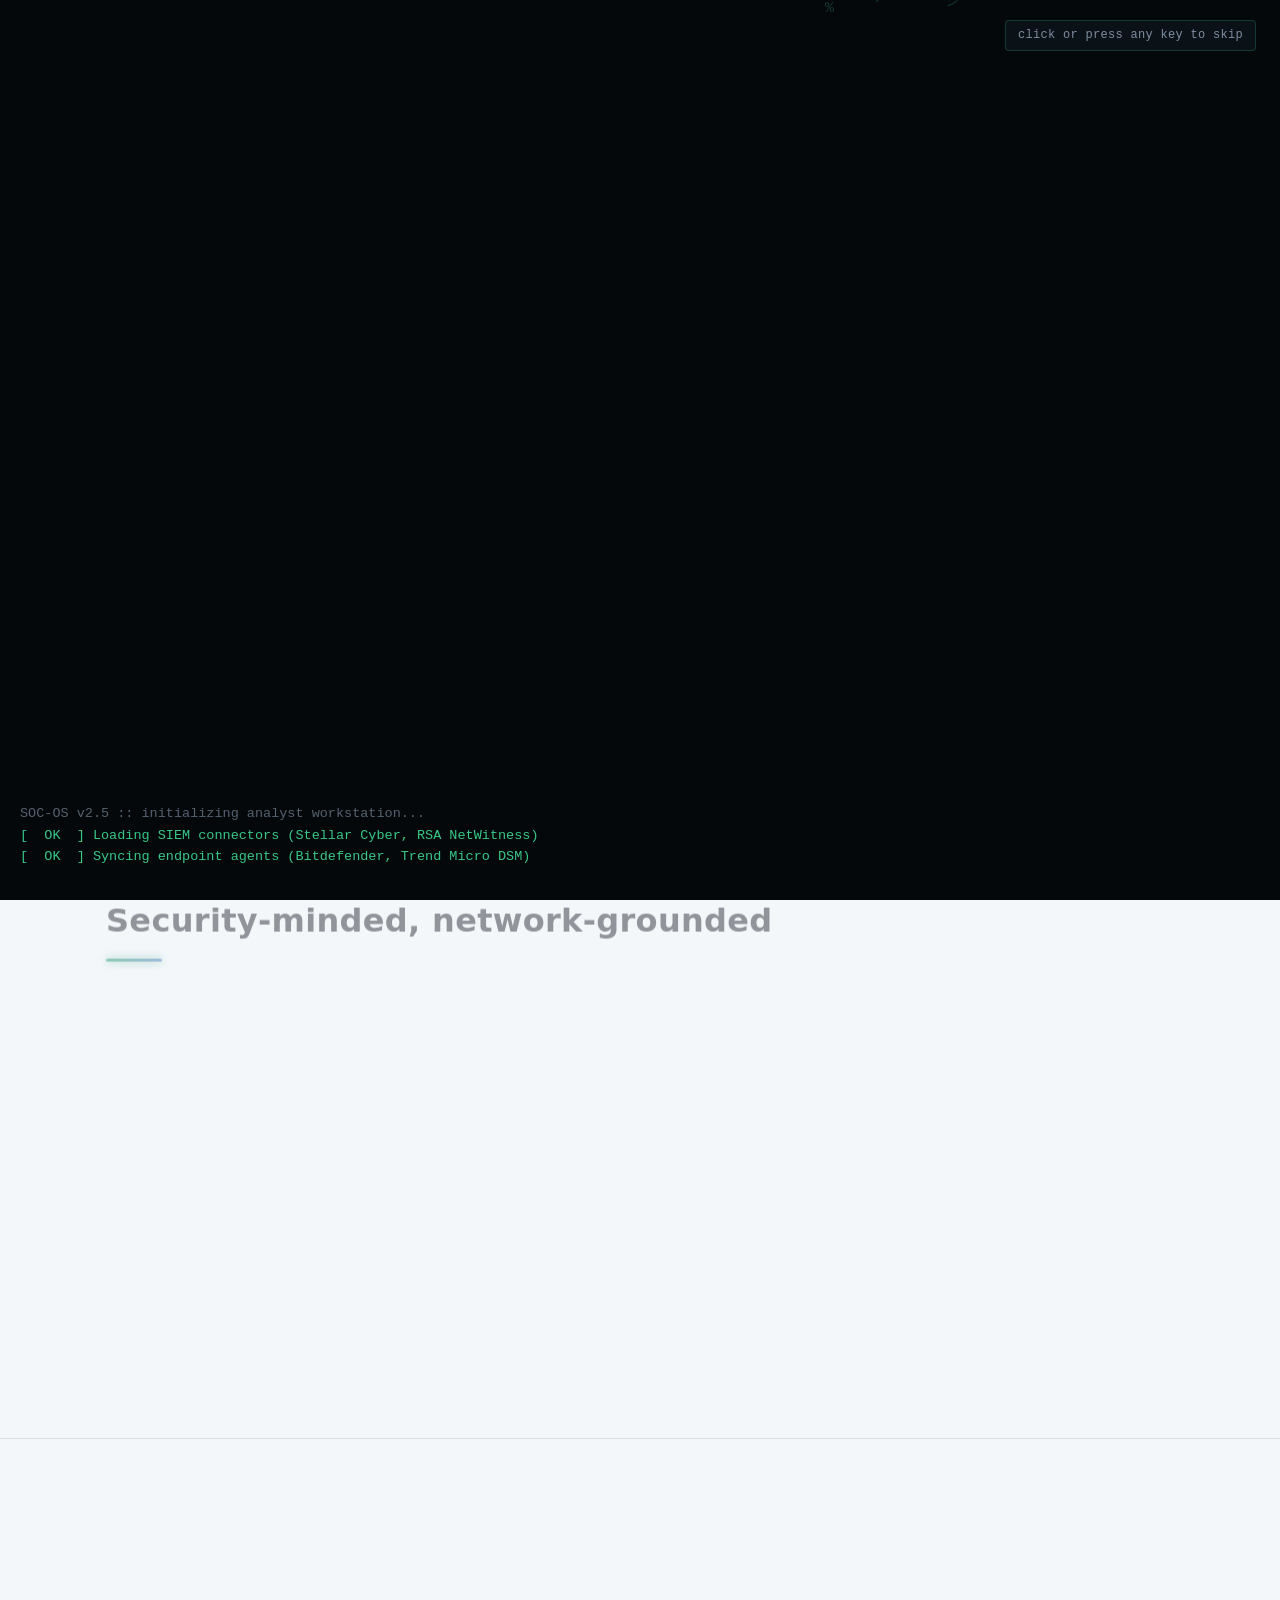
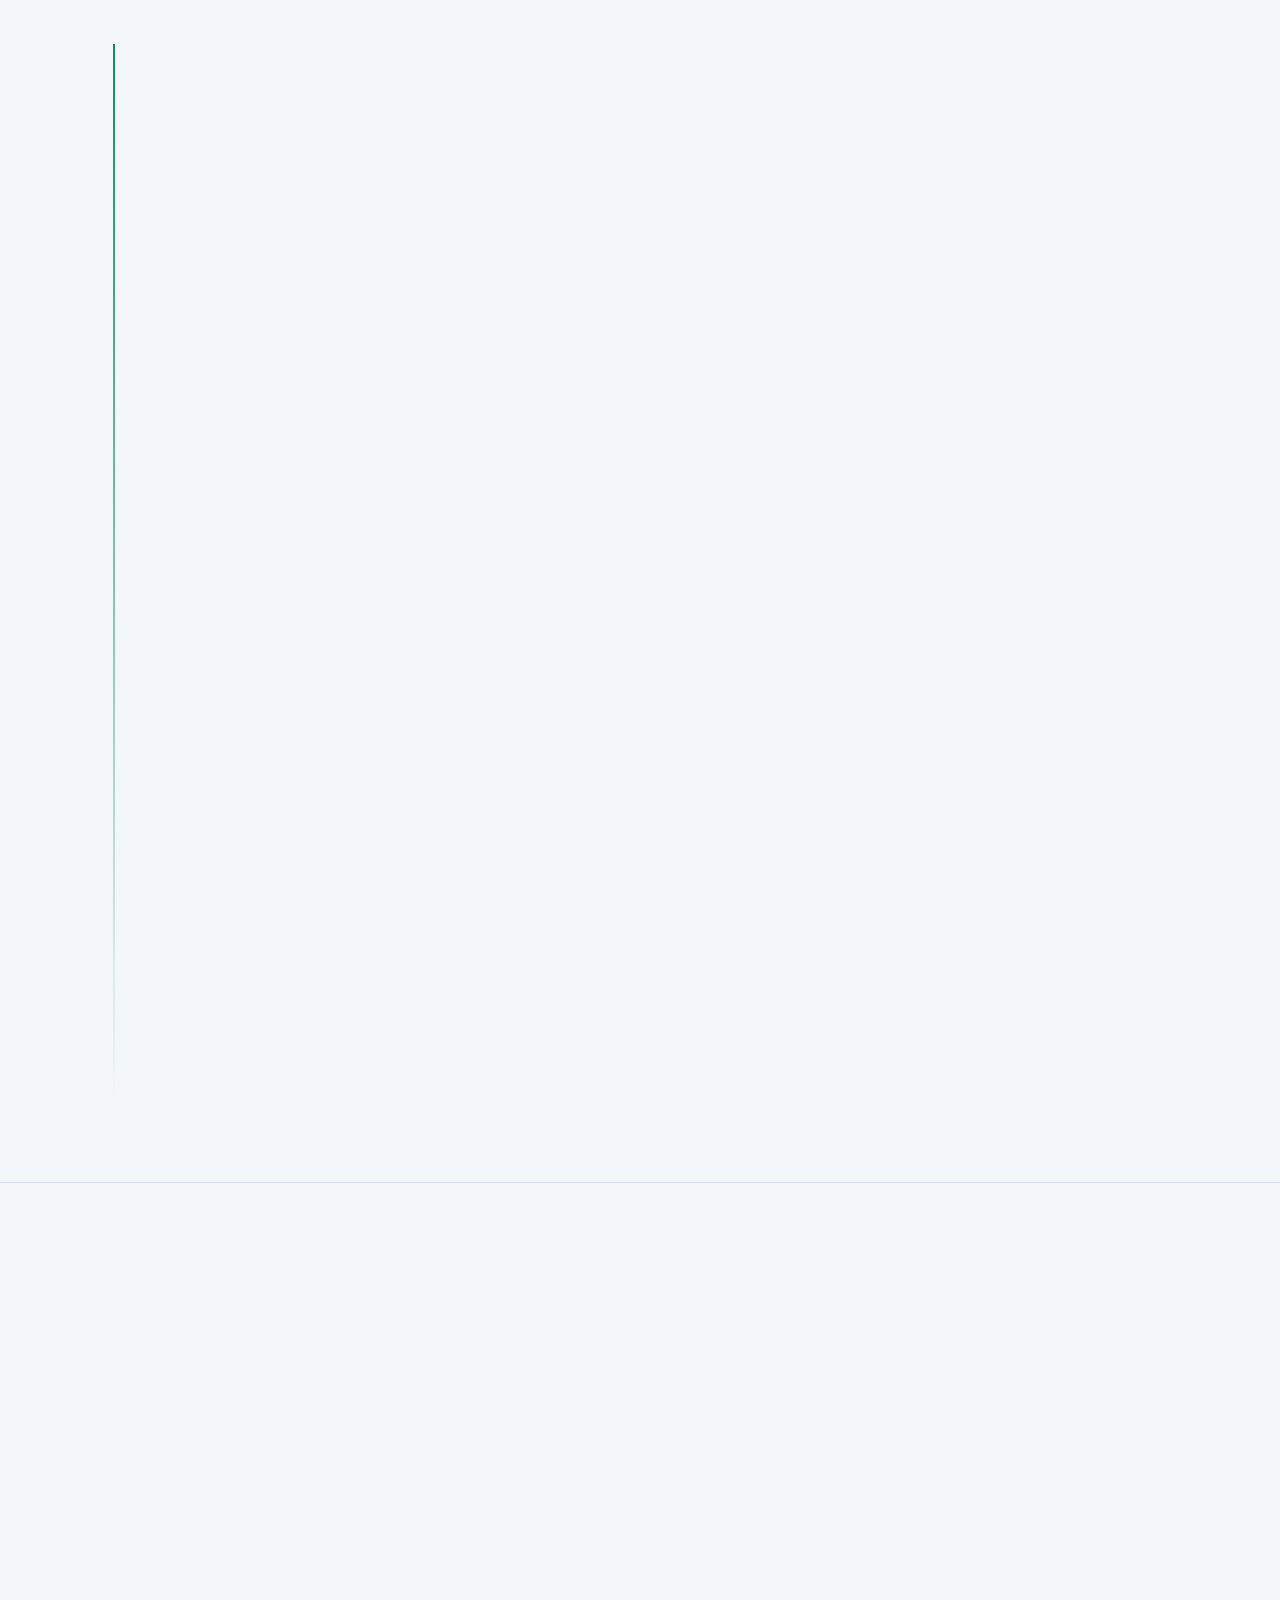
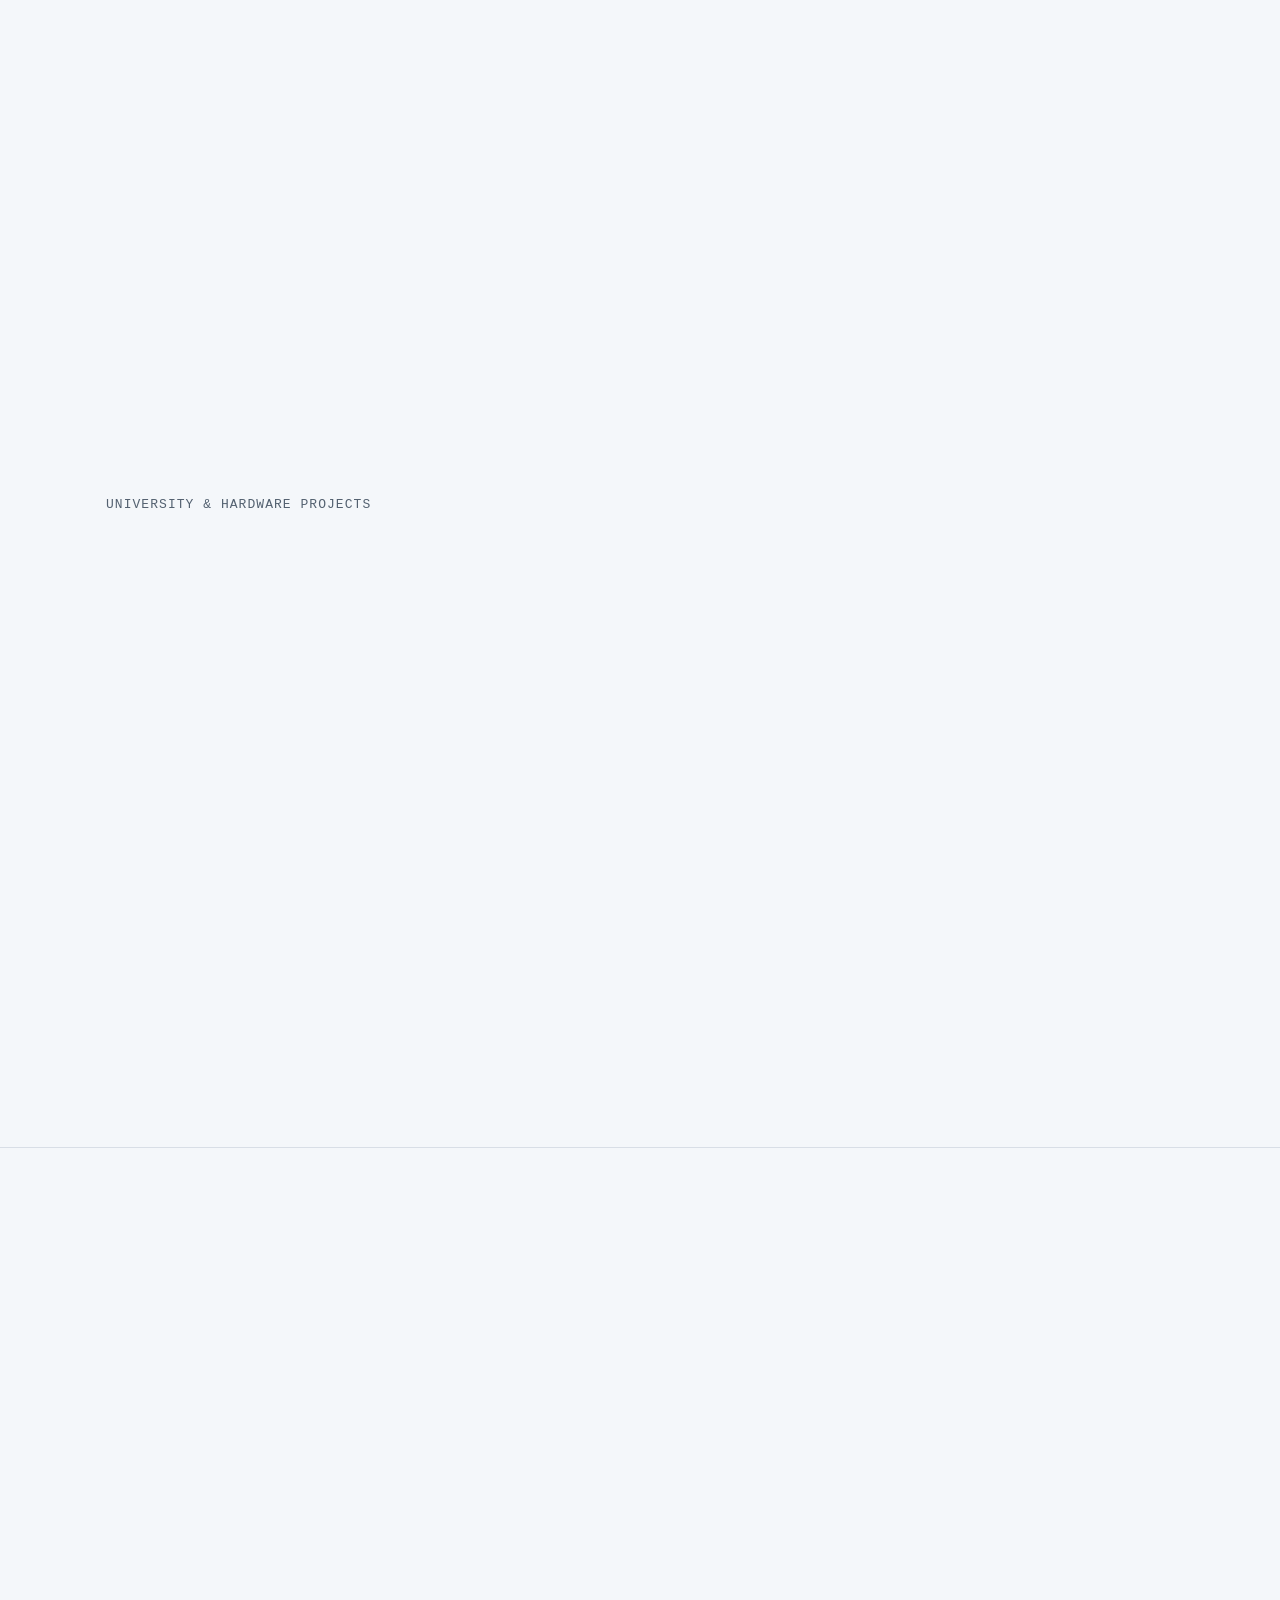
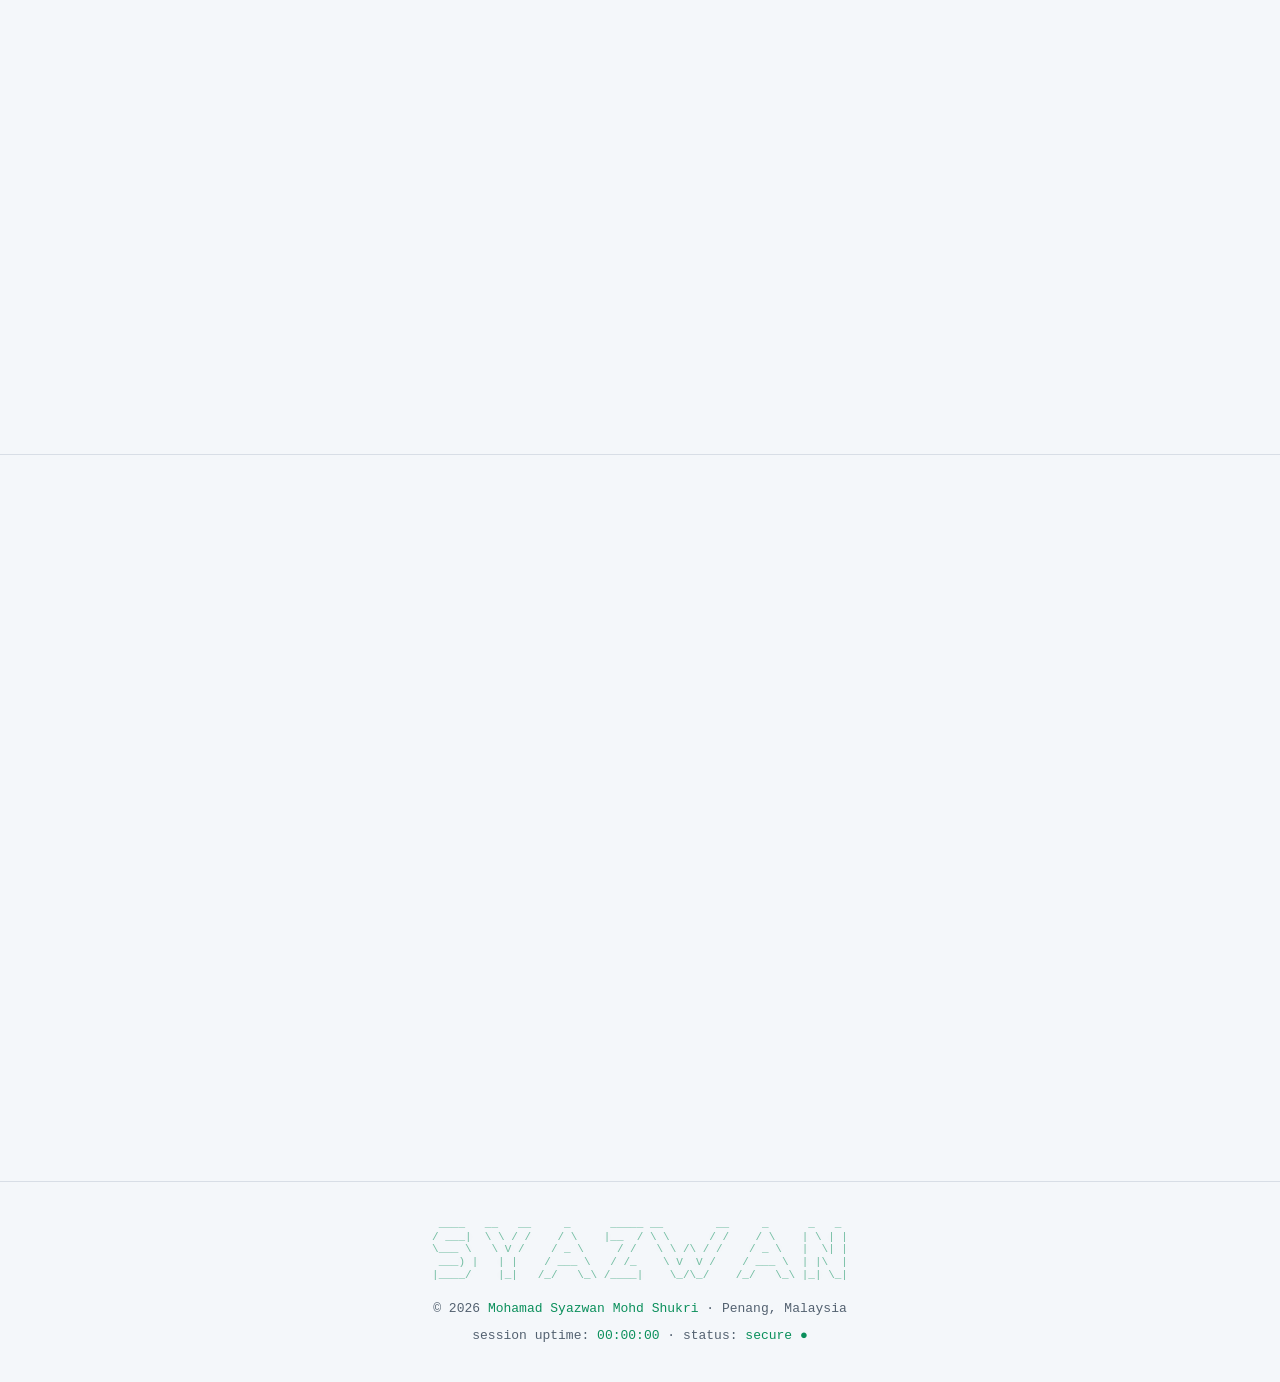
<file: index.html>
<!doctype html>
<html lang="en">
<head>
<meta charset="utf-8">
<meta name="viewport" content="width=device-width, initial-scale=1">
<meta http-equiv="Content-Security-Policy" content="default-src 'self'; script-src 'self'; style-src 'self' https://fonts.googleapis.com; font-src 'self' https://fonts.gstatic.com; img-src 'self' data: https:; connect-src 'self'; base-uri 'self'; form-action 'self';">
<title>Syazwan Shukri | SOC Analyst</title>
<meta name="description" content="Portfolio of Mohamad Syazwan Mohd Shukri, SOC Analyst at BitRanger Sdn. Bhd. under Khazanah Nasional's K-Youth Development Programme. CompTIA Security+ and MTCNA certified.">
<meta name="theme-color" content="#070b10">
<link rel="icon" href="data:image/svg+xml,%3Csvg xmlns='http://www.w3.org/2000/svg' viewBox='0 0 64 64'%3E%3Cpath d='M32 4 8 13v17c0 15 10 25 24 30 14-5 24-15 24-30V13z' fill='%230a0f15' stroke='%233ddc97' stroke-width='4'/%3E%3Cpath d='m21 32 8 8 15-16' fill='none' stroke='%233ddc97' stroke-width='5' stroke-linecap='round' stroke-linejoin='round'/%3E%3C/svg%3E">
<!-- Link preview (LinkedIn / WhatsApp / X) -->
<meta property="og:type" content="website">
<meta property="og:title" content="Syazwan Shukri | SOC Analyst">
<meta property="og:description" content="SOC Analyst at BitRanger (K-Youth, Khazanah Nasional). Security+ and MTCNA certified. Try my interactive Triage Lab, Incident Graph, and PCAP Inspector.">
<meta property="og:image" content="https://mosyaz.my/og-image.png">
<meta property="og:image:width" content="1200">
<meta property="og:image:height" content="630">
<meta property="og:url" content="https://mosyaz.my/">
<link rel="canonical" href="https://mosyaz.my/">
<meta name="twitter:card" content="summary_large_image">
<link rel="preconnect" href="https://fonts.googleapis.com">
<link rel="preconnect" href="https://fonts.gstatic.com" crossorigin>
<link href="https://fonts.googleapis.com/css2?family=Inter:wght@400;500;600;700;800&family=JetBrains+Mono:wght@400;500;700&family=Orbitron:wght@600;800;900&display=swap" rel="stylesheet">
<link rel="stylesheet" href="styles.css">
<script type="application/ld+json">
{
  "@context": "https://schema.org",
  "@type": "Person",
  "name": "Mohamad Syazwan Mohd Shukri",
  "alternateName": "Syazwan Shukri",
  "jobTitle": "SOC Analyst",
  "worksFor": {
    "@type": "Organization",
    "name": "BitRanger Sdn. Bhd."
  },
  "url": "https://mosyaz.my/",
  "email": "mailto:syazwanshkri1@gmail.com",
  "sameAs": [
    "https://www.linkedin.com/in/syazwan-shukri/"
  ],
  "address": {
    "@type": "PostalAddress",
    "addressLocality": "Penang",
    "addressCountry": "MY"
  },
  "hasCredential": [
    {
      "@type": "EducationalOccupationalCredential",
      "name": "CompTIA Security+"
    },
    {
      "@type": "EducationalOccupationalCredential",
      "name": "MikroTik Certified Network Associate (MTCNA)"
    },
    {
      "@type": "EducationalOccupationalCredential",
      "name": "Cisco CCNAv7: Introduction to Networks (Cisco Networking Academy)"
    }
  ]
}
</script>
<script src="data.js" defer></script>
<script src="app.js" defer></script>
</head>
<body>

<div id="boot" role="presentation">
  <canvas id="bootRain" aria-hidden="true"></canvas>
  <span class="skip">click or press any key to skip</span>
  <div id="bootLog"></div>
</div>
<div id="progress"></div>
<div class="scanlines" aria-hidden="true"></div>
<div class="cur-ring" aria-hidden="true"></div><div class="cur-dot" aria-hidden="true"></div>

<header class="nav">
  <div class="wrap">
    <a href="#top" class="brand">syazwan<span>@</span>soc:~$</a>
    <ul id="navLinks">
      <li><a href="#about">About</a></li>
      <li><a href="#experience">Experience</a></li>
      <li><a href="#projects">Projects</a></li>
      <li><a href="#labs">SOC Labs</a></li>
      <li><a href="#skills">Skills &amp; Certs</a></li>
      <li><a href="#contact">Contact</a></li>
    </ul>
    <div class="nav-actions">
      <button class="audio-btn" id="audioBtn" aria-label="Toggle cyber audio effects" aria-pressed="false" title="Enable Cyber Audio SFX">🔇</button>
      <button class="theme-btn" id="themeBtn" aria-label="Toggle light and dark theme" aria-pressed="true">◐</button>
      <button class="menu-btn" id="menuBtn" aria-label="Open menu" aria-expanded="false" aria-controls="navLinks"><span></span><span></span><span></span></button>
    </div>
  </div>
</header>

<main id="top">
  <!-- Hero -->
  <div class="hero">
    <canvas id="rain" aria-hidden="true"></canvas>
    <canvas id="net" aria-hidden="true"></canvas>
    <div class="wrap">
      <div class="hero-grid">
        <div>
          <span class="status"><span class="dot"></span>On shift: SOC Analyst @ BitRanger · Penang</span>
          <h1><span class="glitch" data-text="Mohamad Syazwan">Mohamad Syazwan</span><br>Mohd Shukri</h1>
          <p class="role">&gt; <span id="typed"></span><span class="caret"></span></p>
          <p class="print-only">SOC Analyst · syazwanshkri1@gmail.com · linkedin.com/in/syazwan-shukri · Penang, Malaysia</p>
          <p class="lead">I monitor, investigate and respond to security events. I'm a SOC Analyst at BitRanger Sdn. Bhd. through Khazanah Nasional's K-Youth Development Programme, architecting <strong>OwlSight MRA</strong> and defending multi-client enterprise networks. CompTIA Security+ and MikroTik MTCNA certified.</p>
          <div class="cta">
            <a class="btn primary" href="RESUME_SYAZWAN_SHUKRI.pdf" download>📄 Resume PDF</a>
            <a class="btn" href="https://www.linkedin.com/in/syazwan-shukri/" target="_blank" rel="noopener noreferrer">💼 LinkedIn</a>
            <button class="btn" data-copy="syazwanshkri1@gmail.com">✉ Copy Email</button>
            <a class="btn" href="#labs">🛡️ Explore SOC Labs</a>
          </div>
        </div>

        <div class="term" id="term">
          <div class="term-bar"><i></i><i></i><i></i><span>syazwan@soc: ~ (interactive, try typing!)</span></div>
          <div class="term-body" id="termBody">
            <div id="termOut"></div>
            <div class="term-input"><span class="p">$</span><input id="termIn" autocomplete="off" spellcheck="false" aria-label="Terminal command input" placeholder="type 'help'"></div>
          </div>
          <div class="chips" id="chips">
            <button>whoami</button><button>projects</button><button>labs</button><button>incident</button><button>packets</button><button>triage</button><button>sudo hire-me</button>
          </div>
        </div>
      </div>
    </div>
  </div>

  <!-- About -->
  <section id="about">
    <div class="wrap">
      <div class="sec-head reveal"><div><p class="sec-label">01 // about</p><h2>Security-minded, network-grounded</h2></div></div>
      <p class="about-text reveal">I have a <strong>Bachelor of IT (Hons.) in Computer System Security</strong> from UniKL MIIT and a <strong>Diploma in Electronic Engineering (Data Transmission &amp; Networking)</strong>. I'm currently a <strong>SOC Analyst at BitRanger Sdn. Bhd.</strong> (based at CyRes, USM in Penang) through Khazanah Nasional's <strong>K-Youth Development Programme</strong>, after a SOC internship at Heitech Padu Berhad. I architected <strong>OwlSight MRA</strong> to automate multi-client telemetry analysis across Security Onion and Elasticsearch. I'm <strong>CompTIA Security+</strong> certified with a solid MikroTik networking foundation, focused on threat detection, automation, and incident response.</p>
      <div class="stats">
        <div class="card stat lift reveal"><div class="num" data-count="3">3</div><div class="lbl">Enterprise client networks (MBPP, PDC, USM)</div></div>
        <div class="card stat lift reveal"><div class="num" data-count="2">2</div><div class="lbl">Industry Certs (+ Cisco NetAcad)</div></div>
        <div class="card stat lift reveal"><div class="num" data-count="3.50" data-dec="2">3.50</div><div class="lbl">Degree CGPA (UniKL MIIT)</div></div>
        <div class="card stat lift reveal"><div class="num" data-count="7" data-suffix="×">7×</div><div class="lbl">Dean's List awards</div></div>
      </div>
    </div>
  </section>

  <!-- Experience -->
  <section id="experience">
    <div class="wrap">
      <div class="sec-head reveal"><div><p class="sec-label">02 // experience</p><h2>Work experience</h2></div></div>
      <div class="timeline">
        <article class="card reveal">
          <div class="job-head"><h3>SOC Analyst</h3><span class="date">Aug 2026 – Present</span></div>
          <div class="org">BitRanger Sdn. Bhd. · CyRes, USM, Penang (Khazanah Nasional K-Youth)</div>
          <ul class="duties">
            <li><strong>OwlSight MRA Architecture:</strong> Architected and deployed an automated SOC telemetry pipeline ingesting security events from <strong>Security Onion</strong> and <strong>Elasticsearch</strong> across 3 enterprise client networks (MBPP, PDC, USM).</li>
            <li><strong>AI-Assisted Triage Engineering:</strong> Implemented a privacy-first <em>"Code counts, AI suggests, Analyst decides"</em> workflow using on-premise local models to draft triage verdicts and automate client monthly PDF reports.</li>
            <li><strong>Cross-Client Threat Hunting:</strong> Correlated multi-tenant attack telemetry to detect distributed brute-force and CVE exploitation campaigns hitting multiple client perimeters simultaneously.</li>
            <li><strong>SOC Operations:</strong> Triaged incoming security alerts, investigated suspicious IPs/hashes, and handled incident containment protocols in BitRanger's Security Operations Center.</li>
          </ul>
          <div class="tags"><span class="tag">Security Onion</span><span class="tag">Elasticsearch</span><span class="tag">OwlSight MRA</span><span class="tag">Threat Hunting</span><span class="tag">Python</span><span class="tag">K-Youth</span><span class="tag">MBPP</span><span class="tag">PDC</span><span class="tag">USM</span></div>
        </article>
        <article class="card reveal">
          <div class="job-head"><h3>SOC Analyst (Intern)</h3><span class="date">Oct 2024 – Feb 2025</span></div>
          <div class="org">Heitech Padu Berhad</div>
          <ul class="duties">
            <li><strong>SIEM monitoring:</strong> watched security alerts in Stellar Cyber and RSA NetWitness for potential threats.</li>
            <li><strong>Endpoint protection:</strong> monitored Bitdefender and Trend Micro DSM to keep systems protected from malware and unauthorized access.</li>
            <li><strong>Incident investigation:</strong> analyzed logs, alerts and threat intelligence to identify and mitigate risks.</li>
            <li><strong>Containment:</strong> blocked suspicious IPs on Palo Alto, Huawei and Sangfor firewalls.</li>
            <li><strong>Threat hunting:</strong> ran IOC-based hunts to detect and prevent ransomware, malware and suspicious activity.</li>
            <li><strong>Web defense:</strong> monitored FortiWeb WAF to detect and block suspicious IPs and web-based attacks.</li>
          </ul>
          <div class="tags"><span class="tag">Stellar Cyber</span><span class="tag">RSA NetWitness</span><span class="tag">Bitdefender</span><span class="tag">Trend Micro DSM</span><span class="tag">Palo Alto</span><span class="tag">Huawei FW</span><span class="tag">Sangfor</span><span class="tag">FortiWeb WAF</span></div>
        </article>
        <article class="card reveal">
          <div class="job-head"><h3>Telecommunication Drafter Engineer (Intern)</h3><span class="date">Mar 2021 – Jul 2021</span></div>
          <div class="org">ECHO Broadband Sdn. Bhd.</div>
          <ul class="duties">
            <li>Drafted fiber optic networks using Smallworld PNI, Netwin and Excel.</li>
            <li>Mapped fiber optic routes on geographical maps and produced Single Line Diagrams (SLD).</li>
          </ul>
          <div class="tags"><span class="tag">Smallworld PNI</span><span class="tag">Netwin</span><span class="tag">Fiber optics</span></div>
        </article>
      </div>
    </div>
  </section>

  <!-- Projects (Enterprise Flagship + Academic) -->
  <section id="projects">
    <div class="wrap">
      <div class="sec-head reveal"><div><p class="sec-label">03 // projects</p><h2>Featured Engineering Projects</h2></div></div>
      <div class="projects">
        <article class="card proj featured reveal">
          <div class="proj-banner bnr-owlsight">
            <span class="pill kind">SOC Automation · Threat Intelligence</span><span class="pill status">● Production @ BitRanger</span>
            <span class="ico">🦉</span>
          </div>
          <h3>OwlSight MRA (Monitoring, Reporting, Analysis)</h3>
          <p class="sub">Automating routine security operations &amp; multi-tenant client defense at BitRanger Sdn. Bhd.</p>
          <ul class="duties">
            <li><strong>Data Architecture:</strong> Ingests network alerts from <strong>Security Onion</strong> and <strong>Elasticsearch</strong> across multi-client sensors via a non-intrusive, read-only telemetry pipeline.</li>
            <li><strong>AI-Assisted Triage:</strong> Implemented a <em>"Code counts, AI suggests, Analyst decides"</em> workflow using on-premise local models for verdict recommendations and drafting incident explanations while keeping human analysts in full control.</li>
            <li><strong>Cross-Client Attacker Profiling:</strong> Built automated correlation to detect multi-tenant attack campaigns hitting multiple client perimeters simultaneously, tracking adversary IPs on a persistent watchlist.</li>
            <li><strong>Automated Reporting &amp; Telemetry Health:</strong> Automates monthly client executive PDF reports and tracks sensor data coverage hours to flag sensor outage gaps in plain words.</li>
          </ul>
          <div class="sec-note"><strong>Privacy &amp; Security Design:</strong> On-premise local inference ensures zero sensitive client telemetry leaves the internal boundary. Strict read-only integration prevents operational risk to client infrastructure.</div>
          <div class="tags">
            <span class="tag">Security Onion</span><span class="tag">Elasticsearch</span><span class="tag">SOC Automation</span><span class="tag">Local LLM</span><span class="tag">Threat Intel</span><span class="tag">BitRanger</span>
          </div>
          <div style="margin-top:18px;display:flex;gap:12px;flex-wrap:wrap;align-items:center">
            <a class="btn primary" href="owlsight-tour.html" target="_blank" rel="noopener noreferrer">▶ Launch Interactive Platform Tour</a>
            <span class="mono" style="font-size:12px;color:var(--muted)">Includes live walkthrough of real SOC screens</span>
          </div>
        </article>

        <div class="proj-group-title">University &amp; Hardware Projects</div>
        <div class="projects-secondary">
          <article class="card proj reveal">
            <div class="proj-banner bnr-1">
              <span class="pill kind">Blockchain · Web3</span><span class="pill status">● Completed</span>
              <span class="ico">⛓️</span>
            </div>
            <h3>Crowdfunding Using Blockchain</h3>
            <p class="sub">Transparency and security in a crowdfunding platform</p>
            <ul class="duties">
              <li>Built a crowdfunding website using smart contracts on Polygon Amoy test network to make fund allocation transparent.</li>
              <li>Used MetaMask authentication to secure user access and transactions.</li>
            </ul>
            <div class="sec-note"><strong>Security focus:</strong> hardened contracts against OWASP Top 10 smart-contract vulnerabilities.</div>
            <div class="tags"><span class="tag">Solidity</span><span class="tag">Polygon</span><span class="tag">MetaMask</span><span class="tag">OWASP</span></div>
          </article>
          <article class="card proj reveal">
            <div class="proj-banner bnr-2">
              <span class="pill kind">IoT · Hardware</span><span class="pill status">● Completed</span>
              <span class="ico">📡</span>
            </div>
            <h3>Smart Dustbin with ESP32 &amp; IoT</h3>
            <p class="sub">Improving waste management and user interaction</p>
            <ul class="duties">
              <li>Built a smart bin that alerts cleaners when full, with fill levels monitored through the Blynk app.</li>
              <li>Added ultrasonic sensors, automated lid servo, and LED fill indicators.</li>
            </ul>
            <div class="tags"><span class="tag">ESP32</span><span class="tag">C++</span><span class="tag">Blynk</span><span class="tag">IoT</span></div>
          </article>
        </div>
      </div>
    </div>
  </section>

  <!-- Workflow -->
  <section id="workflow">
    <div class="wrap">
      <div class="sec-head reveal"><div><p class="sec-label">04 // how i work</p><h2>Alert-to-resolution workflow</h2><p class="sec-sub">Click a step to see what I do there.</p></div></div>
      <div class="flow reveal" id="flow"></div>
      <div class="card step-detail reveal" id="stepDetail" aria-live="polite"></div>
    </div>
  </section>

  <!-- SOC Defense Sandbox (Unified Labs) -->
  <section id="labs">
    <div class="wrap">
      <div class="sec-head reveal">
        <div>
          <p class="sec-label">05 // soc defense sandbox</p>
          <h2>Interactive Security Operations Labs</h2>
          <p class="sec-sub">Hands-on simulations demonstrating real-world incident response, traffic analysis, alert triage, and threat hunting.</p>
        </div>
        <div class="lab-nav" id="labNav" role="tablist" aria-label="SOC Defense Sandbox Navigation">
          <button class="lab-tab on" data-pane="pane-incident" data-tab="incident" role="tab" aria-selected="true" aria-controls="pane-incident">⚔️ Incident Graph</button>
          <button class="lab-tab" data-pane="pane-packets" data-tab="packets" role="tab" aria-selected="false" aria-controls="pane-packets">🔍 PCAP Inspector</button>
          <button class="lab-tab" data-pane="pane-triage" data-tab="triage" role="tab" aria-selected="false" aria-controls="pane-triage">🚨 Alert Triage</button>
          <button class="lab-tab" data-pane="pane-phishing" data-tab="phishing" role="tab" aria-selected="false" aria-controls="pane-phishing">🎣 Phish Hunt</button>
        </div>
      </div>

      <!-- Tab 1: Incident War Room -->
      <div class="lab-pane active" id="pane-incident" role="tabpanel" aria-label="Incident War Room Lab">
        <div class="card reveal">
          <div class="incident-head">
            <div>
              <span class="mono" style="color:var(--muted);font-size:12px">CASE FILE #INC-2026-0881</span>
              <h3 style="margin:4px 0 0;font-size:18px">Operation DarkViper: Endpoint to Domain Controller Intrusion</h3>
            </div>
            <span class="incident-status-pill active" id="caseStatusBadge">● ACTIVE INTRUSION</span>
          </div>
          <div class="incident-layout">
            <div>
              <p class="mono" style="font-size:12px;color:var(--muted);margin:0 0 10px">&gt; ATTACK GRAPH NODES (Click to inspect forensic artifacts):</p>
              <div class="chain-grid" id="incidentChain"></div>
            </div>
            <div class="containment-card">
              <div>
                <p class="containment-title">🛡️ Analyst Containment Console</p>
                <p style="font-size:13px;color:var(--muted);margin:0 0 12px">Execute playbooks to sever attacker persistence and isolate lateral movement vectors.</p>
                <div class="bar" style="margin-bottom:12px"><i id="containBar" style="width:0%"></i></div>
                <div class="action-list" id="actionList"></div>
              </div>
              <div class="contain-banner" id="containBanner">
                <strong>🏆 Incident Fully Neutralized!</strong>
                <p style="margin:6px 0 0;color:var(--muted)">All lateral vectors severed, credentials revoked, and C2 blackholed. Full chain-of-custody report generated for escalation.</p>
              </div>
              <div class="card" id="nodeDetailBox" style="padding:14px;background:var(--surface-2);border:1px solid var(--border)">
                <div class="mono" style="font-size:11.5px;color:var(--accent);margin-bottom:4px" id="nodeDetailTactic">INITIAL ACCESS</div>
                <h4 style="margin:0 0 6px;font-size:14.5px" id="nodeDetailTitle">Select a node above to inspect forensic artifacts</h4>
                <p style="font-size:13px;color:var(--muted);margin:0 0 6px" id="nodeDetailDesc">Artifacts, hashes, and process command-lines will appear here.</p>
                <div class="mono" style="font-size:11.5px;color:var(--accent-2)" id="nodeDetailArtifact"></div>
              </div>
            </div>
          </div>
        </div>
      </div>

      <!-- Tab 2: Packet Inspector -->
      <div class="lab-pane" id="pane-packets" role="tabpanel" aria-label="PCAP Inspector Lab">
        <div class="card ws-card reveal">
          <div class="ws-scenarios" id="wsScenarioTabs"></div>
          <div class="ws-filter-bar">
            <span class="ws-filter-lbl">Apply Display Filter:</span>
            <div class="ws-filter-input" id="wsFilterDisplay"></div>
          </div>
          <div class="ws-table-wrap">
            <table class="ws-table">
              <thead>
                <tr>
                  <th style="width:48px">No.</th>
                  <th style="width:90px">Time</th>
                  <th style="width:130px">Source</th>
                  <th style="width:130px">Destination</th>
                  <th style="width:70px">Proto</th>
                  <th style="width:60px">Len</th>
                  <th>Info</th>
                </tr>
              </thead>
              <tbody id="wsTableBody"></tbody>
            </table>
          </div>
          <div class="ws-panes">
            <div class="ws-pane">
              <h5>Packet Details Tree</h5>
              <div class="ws-tree" id="wsTreeDissect"></div>
            </div>
            <div class="ws-pane">
              <h5>Packet Bytes (Hex &amp; ASCII)</h5>
              <pre class="ws-hex" id="wsHexDump"></pre>
            </div>
          </div>
          <div class="ws-analyst">
            <div><b>Analyst Assessment:</b> <span id="wsAnalystNotes" style="color:var(--muted)"></span></div>
            <div class="ws-mitigate">⚙ <b>Mitigation:</b> <span id="wsMitigationText"></span></div>
          </div>
        </div>
      </div>

      <!-- Tab 3: Triage Lab -->
      <div class="lab-pane" id="pane-triage" role="tabpanel" aria-label="Alert Triage Lab">
        <div class="game reveal">
          <div class="card alert-card" id="alertCard">
            <div class="alert-top"><span class="sev" id="aSev"></span><span class="date" id="aMeta"></span></div>
            <p class="alert-title" id="aTitle"></p>
            <div class="alert-log" id="aLog"></div>
            <div class="verdict" id="verdictBtns">
              <button class="btn tp" data-v="tp">🚨 True Positive</button>
              <button class="btn" data-v="fp">✅ False Positive</button>
            </div>
            <div class="feedback" id="feedback" aria-live="polite"></div>
          </div>
          <div class="card score-panel">
            <div class="score-grid">
              <div><b id="sScore">0</b><span>Correct</span></div>
              <div><b id="sStreak">0</b><span>Streak 🔥</span></div>
            </div>
            <div><div class="rank prog-label">Progress: <b id="sProg">0 / 0</b></div><div class="bar"><i id="sBar"></i></div></div>
            <div class="rank">Analyst rank: <b id="sRank">Trainee</b></div>
            <button class="btn" id="restart">↻ Restart lab</button>
            <p class="kbd-hint">Keys: <kbd>1</kbd>/<kbd>T</kbd> True · <kbd>2</kbd>/<kbd>F</kbd> False · <kbd>Enter</kbd> Next</p>
            <p class="disclaimer">Practice alert triage scenarios modeled on enterprise SOC rules.</p>
          </div>
        </div>
      </div>

      <!-- Tab 4: Phish Hunt -->
      <div class="lab-pane" id="pane-phishing" role="tabpanel" aria-label="Phish Hunt Lab">
        <div class="phish reveal">
          <div class="card mail" id="mail">
            <div class="mail-head">
              <div class="row"><span class="lbl">From</span><span class="flag" data-id="from" tabindex="0" role="button">IT Service Desk &lt;support@acme-c0rp-support.com&gt;</span></div>
              <div class="row"><span class="lbl">Reply-To</span><span class="flag" data-id="reply" tabindex="0" role="button">acme.helpdesk.team@gmail.com</span></div>
              <div class="row"><span class="lbl">To</span><span>you@acmecorp.com</span></div>
              <div class="row"><span class="lbl">Subject</span><span class="mail-subj">⚠ ACTION REQUIRED: Your password expires today</span></div>
            </div>
            <div class="mail-body">
              <p><span class="flag" data-id="greet" tabindex="0" role="button">Dear Valued Employee,</span></p>
              <p>Our system detected that your password will expire today. To avoid losing access, you must verify your account <span class="flag" data-id="typo" tabindex="0" role="button">immediatly</span>.</p>
              <p><span class="flag" data-id="urgent" tabindex="0" role="button">If you do not complete verification within 2 hours, your account will be permanently locked and all files deleted.</span></p>
              <p><span class="flag" data-id="cred" tabindex="0" role="button">Click below and confirm your current <span class="flag" data-id="typo" tabindex="0" role="button">pasword</span> to keep using your account:</span></p>
              <p><span class="mail-btn flag" data-id="link" data-href="http://acme-login.verify-session.xyz/reset?uid=88412" tabindex="0" role="button">Keep My Account Active</span></p>
              <p>Please also review the updated policy attached:</p>
              <span class="attach flag" data-id="attach" tabindex="0" role="button">📎 Password_Policy.pdf.exe · 312 KB</span>
              <p class="mail-sign">Regards,<br>IT Service Desk<br>Acme Corp</p>
            </div>
          </div>
          <div class="card score-panel">
            <div class="score-grid">
              <div><b id="pFound">0/8</b><span>Red flags found</span></div>
              <div><b id="pMiss">0</b><span>Misclicks</span></div>
            </div>
            <div class="bar"><i id="pBar"></i></div>
            <ul class="found-list" id="foundList"><li class="found-empty">Nothing flagged yet. Start clicking!</li></ul>
            <div class="btn-row"><button class="btn" id="pReveal">👁 Reveal all</button><button class="btn" id="pReset">↻ Reset</button></div>
            <p class="disclaimer">Fictional training email. "Acme Corp" isn't a real company, and nothing here links anywhere.</p>
          </div>
        </div>
      </div>
    </div>
  </section>

  <!-- Skills & Certifications Combined -->
  <section id="skills">
    <div class="wrap">
      <div class="sec-head reveal">
        <div><p class="sec-label">06 // technical proficiencies</p><h2>Tools &amp; Technical Skills</h2></div>
        <div class="filters" id="filters">
          <button class="on" data-f="all">all</button><button data-f="siem">siem</button><button data-f="endpoint">endpoint</button><button data-f="network">network</button><button data-f="os">os</button><button data-f="code">code</button>
        </div>
      </div>
      <div class="skills" id="skillGrid"></div>
    </div>
  </section>

  <!-- Certifications -->
  <section id="certifications">
    <div class="wrap">
      <div class="sec-head reveal"><div><p class="sec-label">07 // certifications</p><h2>Industry Certifications &amp; Academy Credentials</h2><p class="sec-sub">Tap a card to flip it.</p></div></div>
      <p class="proj-group-title reveal">Industry Certifications (Proctored)</p>
      <div class="certs">
        <div class="flip reveal" tabindex="0" role="button" aria-label="Flip CompTIA Security+ card">
          <div class="flip-inner">
            <div class="flip-face card cert cert-front"><div class="badge sec-plus"><img src="assets/comptia-secplus.png?v=2" alt="CompTIA Security+ Logo" class="badge-img" width="56" height="56" loading="lazy"></div><div><h3>CompTIA Security+</h3><div class="issuer">CompTIA · <span class="mono">Dec 2023</span></div><div class="hint">↻ flip for details</div></div></div>
            <div class="flip-face flip-back card cert"><h3>What it covers</h3><p>Network security, threat analysis, risk management, cryptography and compliance.</p><div class="tags"><span class="tag">Threats</span><span class="tag">Crypto</span><span class="tag">Risk</span><span class="tag">Compliance</span></div></div>
          </div>
        </div>
        <div class="flip reveal" tabindex="0" role="button" aria-label="Flip MTCNA card">
          <div class="flip-inner">
            <div class="flip-face card cert cert-front"><div class="badge mtcna"><img src="assets/mikrotik-mtcna.png" alt="MikroTik MTCNA Logo" class="badge-img" width="56" height="56" loading="lazy"></div><div><h3>MikroTik Certified Network Associate</h3><div class="issuer">MikroTik · <span class="mono">Dec 2020</span></div><div class="hint">↻ flip for details</div></div></div>
            <div class="flip-face flip-back card cert"><h3>What it covers</h3><p>Configuring and troubleshooting RouterOS: network services, firewalls, VPNs, routing and wireless.</p><div class="tags"><span class="tag">RouterOS</span><span class="tag">Firewall</span><span class="tag">VPN</span><span class="tag">Routing</span></div></div>
          </div>
        </div>
      </div>

      <p class="proj-group-title reveal" style="margin-top: 32px;">Academy Credentials &amp; Specialized Coursework</p>
      <div class="certs certs-academy">
        <div class="flip reveal" tabindex="0" role="button" aria-label="Flip Cisco CCNAv7 card">
          <div class="flip-inner">
            <div class="flip-face card cert cert-front">
              <div class="badge cisco"><img src="assets/cisco-ccna.png" alt="Cisco Networking Academy Logo" class="badge-img" width="56" height="56" loading="lazy"></div>
              <div>
                <h3>CCNAv7: Intro to Networks</h3>
                <div class="issuer">Cisco Networking Academy · <span class="mono">Jun 2022</span></div>
                <div class="hint">↻ flip for details</div>
              </div>
            </div>
            <div class="flip-face flip-back card cert">
              <h3>What it covers</h3>
              <p>Hands-on lab training: Router/switch configuration, IPv4 &amp; IPv6 subnetting schemes, Ethernet switching, OSI transport layers, and network troubleshooting.</p>
              <div class="tags">
                <span class="tag">Routing &amp; Switching</span>
                <span class="tag">IPv4 &amp; IPv6</span>
                <span class="tag">OSI Model</span>
                <span class="tag">Troubleshooting</span>
              </div>
            </div>
          </div>
        </div>
      </div>
    </div>
  </section>

  <!-- Education -->
  <section id="education">
    <div class="wrap">
      <div class="sec-head reveal"><div><p class="sec-label">08 // education</p><h2>Education &amp; Honors</h2></div></div>
      <div class="edu">
        <div class="card edu-item lift reveal">
          <div class="date">Oct 2021 – Feb 2025</div>
          <h3>Universiti Kuala Lumpur, MIIT</h3>
          <p class="deg">Bachelor of IT (Hons.) in Computer System Security · CGPA <span class="gpa">3.50</span></p>
          <span class="award">🏅 Dean's List: Sem 1, 3, 4, 6</span>
        </div>
        <div class="card edu-item lift reveal">
          <div class="date">Oct 2018 – Aug 2021</div>
          <h3>MARA Japan Industrial Institute (MJII)</h3>
          <p class="deg">Diploma in Electronic Engineering (Data Transmission &amp; Networking) · CGPA <span class="gpa">3.55</span></p>
          <span class="award">🏅 Dean's List: Sem 1, 3, 4</span><span class="award">🥇 Gold's Award</span><span class="award">🏆 Director's Award</span>
        </div>
      </div>
    </div>
  </section>

  <!-- Contact -->
  <section id="contact">
    <div class="wrap">
      <div class="card contact reveal">
        <p class="sec-label">09 // contact</p>
        <h2>Let's secure something together</h2>
        <p>Open to SOC Analyst, Threat Detection, and Incident Response roles. Reach out directly or connect on LinkedIn.</p>
        <div class="contact-grid">
          <a class="c-item" href="mailto:syazwanshkri1@gmail.com"><span class="c-ic">📧</span><div><h4>Email</h4><p>syazwanshkri1@gmail.com</p></div></a>
          <a class="c-item" href="https://www.linkedin.com/in/syazwan-shukri/" target="_blank" rel="noopener noreferrer"><span class="c-ic">💼</span><div><h4>LinkedIn</h4><p>linkedin.com/in/syazwan-shukri</p></div></a>
          <a class="c-item" href="RESUME_SYAZWAN_SHUKRI.pdf" download><span class="c-ic">📄</span><div><h4>Resume</h4><p>Download PDF</p></div></a>
          <div class="c-item"><span class="c-ic">📍</span><div><h4>Location</h4><p>Penang, Malaysia</p></div></div>
        </div>
        <div class="cta">
          <a class="btn primary" href="mailto:syazwanshkri1@gmail.com">✉ Send an email</a>
          <a class="btn" href="https://www.linkedin.com/in/syazwan-shukri/" target="_blank" rel="noopener noreferrer">💼 Open LinkedIn</a>
          <button class="btn" data-copy="syazwanshkri1@gmail.com">⧉ Copy email</button>
        </div>
      </div>
    </div>
  </section>
</main>

<footer>
  <div class="wrap">
<pre class="ascii" aria-label="SYAZWAN"> ____   __   __     _      _____ __        __     _      _   _
/ ___|  \ \ / /    / \    |__  / \ \      / /    / \    | \ | |
\___ \   \ V /    / _ \     / /   \ \ /\ / /    / _ \   |  \| |
 ___) |   | |    / ___ \   / /_    \ V  V /    / ___ \  | |\  |
|____/    |_|   /_/   \_\ /____|    \_/\_/    /_/   \_\ |_| \_|</pre>
    <div>© <span id="yr"></span> <b>Mohamad Syazwan Mohd Shukri</b> · Penang, Malaysia</div>
    <div class="uptime">session uptime: <b id="uptime">00:00:00</b> · status: <b>secure ●</b></div>
  </div>
</footer>
<div id="toast"></div>
<button id="toTop" aria-label="Back to top">↑</button>

</body>
</html>
</file>
<file: styles.css>
:root {
  --bg: #f4f7fa; --surface: #ffffff; --surface-2: #eef2f6; --border: #d8dee6;
  --text: #0f1720; --muted: #536170; --accent: #0a8f5b; --accent-2: #2b6cb0;
  --accent-soft: rgba(10,143,91,.10); --glow: rgba(10,143,91,.18);
  --warn: #b7791f; --crit: #c53030; --info: #2b6cb0;
  --shadow: 0 1px 2px rgba(15,23,32,.06), 0 8px 24px rgba(15,23,32,.06);
  --mono: "JetBrains Mono", ui-monospace, Consolas, monospace;
  --sans: "Inter", system-ui, -apple-system, "Segoe UI", sans-serif;
}
@media (prefers-color-scheme: dark) {
  :root:not([data-theme="light"]) {
    --bg: #070b10; --surface: #0f151d; --surface-2: #151d27; --border: #1f2a37;
    --text: #e6edf3; --muted: #8b98a7; --accent: #3ddc97; --accent-2: #63b3ed;
    --accent-soft: rgba(61,220,151,.10); --glow: rgba(61,220,151,.16);
    --warn: #f6c453; --crit: #ff6b6b; --info: #63b3ed;
    --shadow: 0 1px 2px rgba(0,0,0,.4), 0 8px 24px rgba(0,0,0,.3);
  }
}
:root[data-theme="dark"] {
  --bg: #070b10; --surface: #0f151d; --surface-2: #151d27; --border: #1f2a37;
  --text: #e6edf3; --muted: #8b98a7; --accent: #3ddc97; --accent-2: #63b3ed;
  --accent-soft: rgba(61,220,151,.10); --glow: rgba(61,220,151,.16);
  --warn: #f6c453; --crit: #ff6b6b; --info: #63b3ed;
  --shadow: 0 1px 2px rgba(0,0,0,.4), 0 8px 24px rgba(0,0,0,.3);
}

* { box-sizing: border-box; }
html { scroll-behavior: smooth; }
body { margin: 0; background: var(--bg); color: var(--text); font-family: var(--sans); line-height: 1.6; -webkit-font-smoothing: antialiased; overflow-x: hidden; }
a { color: var(--accent); text-decoration: none; }
a:hover { text-decoration: underline; }
.wrap { max-width: 1100px; margin: 0 auto; padding: 0 16px; }
.mono { font-family: var(--mono); }
::selection { background: var(--accent); color: #04140d; }

/* Boot overlay */
#boot { position: fixed; inset: 0; z-index: 100; background: #05080c; color: #3ddc97; font-family: var(--mono); font-size: 13.5px; padding: 32px 20px; display: flex; flex-direction: column; justify-content: flex-end; cursor: pointer; transition: opacity .5s, visibility .5s; }
#boot.done { opacity: 0; visibility: hidden; }
#boot .ln { white-space: pre-wrap; opacity: .9; }
#boot .ok { color: #3ddc97; } #boot .dim { color: #5d6b7a; }
#boot .skip { position: absolute; top: 20px; right: 24px; z-index: 10; color: #7e8d9f; font-size: 12px; font-family: var(--mono); background: rgba(13, 20, 28, 0.75); border: 1px solid rgba(61, 220, 151, 0.2); padding: 5px 12px; border-radius: 4px; letter-spacing: 0.3px; pointer-events: none; }

/* Progress bar */
#progress { position: fixed; top: 0; left: 0; height: 3px; width: 0; z-index: 50; background: linear-gradient(90deg, var(--accent), var(--accent-2)); box-shadow: 0 0 12px var(--accent); }

/* Nav */
header.nav { position: sticky; top: 0; z-index: 20; background: color-mix(in srgb, var(--bg) 80%, transparent); backdrop-filter: blur(12px); border-bottom: 1px solid var(--border); }
.nav .wrap { display: flex; align-items: center; justify-content: space-between; height: 62px; gap: 16px; }
.brand { font-family: var(--mono); font-weight: 700; color: var(--text); font-size: 15px; white-space: nowrap; }
.brand span { color: var(--accent); }
.nav ul { display: flex; gap: 4px; list-style: none; margin: 0; padding: 0; }
.nav ul a { color: var(--muted); font-size: 13.5px; font-weight: 500; padding: 6px 10px; border-radius: 8px; transition: .2s; }
.nav ul a::before { content: ">"; font-family: var(--mono); color: var(--accent); margin-right: 5px; opacity: 0; transition: opacity .2s; }
.nav ul a:hover::before, .nav ul a.active::before { opacity: 1; }
.nav ul a:hover, .nav ul a.active { color: var(--text); background: var(--surface-2); text-decoration: none; }
.nav ul a.active { color: var(--accent); }
.nav-actions { display: flex; gap: 8px; align-items: center; }
.theme-btn, .audio-btn, .menu-btn { border: 1px solid var(--border); background: var(--surface); color: var(--text); width: 38px; height: 38px; border-radius: 10px; cursor: pointer; font-size: 16px; flex-shrink: 0; transition: transform .3s, border-color .2s, color .2s, box-shadow .2s; display: grid; place-items: center; }
.theme-btn:hover, .audio-btn:hover { border-color: var(--accent); }
.theme-btn:hover { transform: rotate(180deg); }
.audio-btn.on { color: var(--accent); border-color: var(--accent); box-shadow: 0 0 10px var(--glow); }
.menu-btn { display: none; place-content: center; gap: 4px; }
.menu-btn span { display: block; width: 18px; height: 2px; border-radius: 2px; background: var(--accent); box-shadow: 0 0 6px var(--accent); transition: transform .3s, opacity .3s; }
.menu-btn.open span:nth-child(1) { transform: translateY(6px) rotate(45deg); }
.menu-btn.open span:nth-child(2) { opacity: 0; }
.menu-btn.open span:nth-child(3) { transform: translateY(-6px) rotate(-45deg); }
@media (max-width: 1040px) {
  .menu-btn { display: grid; }
  .nav ul { position: absolute; top: 62px; left: 0; right: 0; flex-direction: column; gap: 2px; padding: 10px 16px 18px; background: var(--bg); border-bottom: 1px solid var(--border); box-shadow: 0 20px 40px rgba(0,0,0,.3); opacity: 0; visibility: hidden; transform: translateY(-10px); transition: .25s; }
  .nav ul.open { opacity: 1; visibility: visible; transform: none; }
  .nav ul a { display: block; padding: 11px 12px; font-size: 15px; }
}

/* Hero */
.hero { position: relative; padding: 84px 0 72px; overflow: hidden; }
#net { position: absolute; inset: 0; width: 100%; height: 100%; z-index: 0; opacity: .7; }
.hero::after { content: ""; position: absolute; inset: 0; background: radial-gradient(ellipse at 30% 40%, transparent 30%, var(--bg) 85%); pointer-events: none; z-index: 0; }
.hero .wrap { position: relative; z-index: 1; }
.hero-grid { display: grid; grid-template-columns: 1.05fr 1fr; gap: 48px; align-items: center; }
@media (max-width: 920px) { .hero-grid { grid-template-columns: 1fr; } .hero { padding-top: 48px; } }
.status { display: inline-flex; align-items: center; gap: 8px; font-family: var(--mono); font-size: 12.5px; color: var(--accent); background: var(--accent-soft); border: 1px solid color-mix(in srgb, var(--accent) 30%, transparent); padding: 6px 12px; border-radius: 999px; }
.dot { width: 8px; height: 8px; border-radius: 50%; background: var(--accent); box-shadow: 0 0 10px var(--accent); animation: pulse 2s infinite; }
@keyframes pulse { 0%,100% { opacity: 1; } 50% { opacity: .3; } }
h1 { font-family: "Orbitron", var(--sans); font-size: clamp(30px, 5vw, 52px); line-height: 1.12; letter-spacing: .01em; margin: 20px 0 14px; font-weight: 900; }
.glitch { position: relative; display: inline-block; color: var(--accent); text-shadow: 0 0 28px var(--glow); }
.glitch::before, .glitch::after { content: attr(data-text); position: absolute; left: 0; top: 0; width: 100%; height: 100%; clip-path: inset(0 0 100% 0); pointer-events: none; text-shadow: none; }
.glitch::before { color: var(--accent-2); animation: g1 5s infinite; }
.glitch::after { color: var(--crit); animation: g2 5s infinite; }
.glitch:hover::before, .glitch:hover::after { animation-duration: .7s; }
@keyframes g1 { 0%,8%,100% { clip-path: inset(0 0 100% 0); transform: none; } 2% { clip-path: inset(20% 0 60% 0); transform: translate(-3px,-1px); } 4% { clip-path: inset(55% 0 25% 0); transform: translate(3px,1px); } 6% { clip-path: inset(80% 0 5% 0); transform: translate(-2px,0); } }
@keyframes g2 { 0%,9%,100% { clip-path: inset(0 0 100% 0); transform: none; } 3% { clip-path: inset(60% 0 20% 0); transform: translate(3px,1px); } 5% { clip-path: inset(10% 0 75% 0); transform: translate(-3px,-1px); } 7% { clip-path: inset(40% 0 45% 0); transform: translate(2px,-1px); } }
.role { font-family: var(--mono); font-size: clamp(15px, 2vw, 19px); color: var(--muted); margin: 0 0 20px; min-height: 1.6em; }
.role b { color: var(--accent); font-weight: 500; }
.caret { display: inline-block; width: 9px; height: 1.1em; background: var(--accent); vertical-align: -3px; margin-left: 2px; animation: pulse 1s steps(1) infinite; }
.lead { font-size: 17px; color: var(--muted); max-width: 54ch; margin: 0 0 28px; }
.cta { display: flex; flex-wrap: wrap; gap: 12px; }
.btn { position: relative; display: inline-flex; align-items: center; gap: 8px; padding: 11px 18px; border-radius: 10px; font-weight: 600; font-size: 14.5px; border: 1px solid var(--border); color: var(--text); background: var(--surface); cursor: pointer; font-family: inherit; transition: transform .15s, border-color .2s, box-shadow .2s; }
.btn:hover { text-decoration: none; border-color: var(--accent); transform: translateY(-2px); box-shadow: 0 6px 20px var(--glow); }
.btn:active { transform: translateY(0); }
.btn.primary { background: var(--accent); color: #04140d; border-color: var(--accent); }

/* Terminal */
.term { background: #0a0f15; color: #d7e0ea; border: 1px solid #1f2a36; border-radius: 14px; box-shadow: 0 20px 60px rgba(0,0,0,.35), 0 0 0 1px rgba(61,220,151,.05); overflow: hidden; font-family: var(--mono); font-size: 13px; }
.term-bar { display: flex; align-items: center; gap: 7px; padding: 11px 14px; background: #111922; border-bottom: 1px solid #1f2a36; }
.term-bar i { width: 11px; height: 11px; border-radius: 50%; display: block; }
.term-bar i:nth-child(1) { background: #ff5f57; } .term-bar i:nth-child(2) { background: #febc2e; } .term-bar i:nth-child(3) { background: #28c840; }
.term-bar span { margin-left: 8px; color: #7d8a99; font-size: 12px; }
.term-body { padding: 14px 16px; height: 330px; overflow-y: auto; line-height: 1.7; cursor: text; scrollbar-width: thin; scrollbar-color: #26323f transparent; }
.term-body .p { color: #3ddc97; } .term-body .k { color: #63b3ed; } .term-body .s { color: #f6c453; } .term-body .c { color: #6b7886; } .term-body .e { color: #ff6b6b; }
.term-body a { color: #63b3ed; }
.term-line { white-space: pre-wrap; word-break: break-word; }
.term-input { display: flex; gap: 8px; }
.term-input input { flex: 1; background: transparent; border: 0; outline: 0; color: #e6edf3; font: inherit; caret-color: #3ddc97; min-width: 0; }
.chips { display: flex; flex-wrap: wrap; gap: 6px; padding: 10px 14px; border-top: 1px solid #1f2a36; background: #0d131a; }
.chips button { font-family: var(--mono); font-size: 11.5px; padding: 4px 9px; border-radius: 6px; border: 1px solid #26323f; background: #111922; color: #9fb0c0; cursor: pointer; transition: .15s; }
.chips button:hover { color: #3ddc97; border-color: #3ddc97; }

/* Sections */
section { padding: 72px 0; border-top: 1px solid var(--border); position: relative; }
.sec-head { margin-bottom: 32px; display: flex; justify-content: space-between; align-items: flex-end; gap: 16px; flex-wrap: wrap; }
.sec-label { font-family: var(--mono); font-size: 13px; color: var(--accent); margin: 0 0 6px; }
h2 { font-family: "Orbitron", var(--sans); font-weight: 800; font-size: clamp(22px, 3.2vw, 32px); margin: 0; letter-spacing: .01em; }
h2::after { content: ""; display: block; width: 56px; height: 3px; margin-top: 12px; border-radius: 2px; background: linear-gradient(90deg, var(--accent), var(--accent-2)); box-shadow: 0 0 10px var(--accent); }
.contact h2::after { margin: 12px auto 0; }
.sec-sub { color: var(--muted); margin: 8px 0 0; max-width: 60ch; }

/* Spotlight cards */
.card { position: relative; background: var(--surface); border: 1px solid var(--border); border-radius: 14px; padding: 24px; box-shadow: var(--shadow); overflow: hidden; transition: transform .25s, border-color .25s; }
.card::before { content: ""; position: absolute; inset: 0; pointer-events: none; opacity: 0; transition: opacity .3s; background: radial-gradient(380px circle at var(--mx, 50%) var(--my, 50%), var(--glow), transparent 60%); }
.card:hover::before { opacity: 1; }
.card:hover { border-color: color-mix(in srgb, var(--accent) 45%, var(--border)); }
.card > * { position: relative; }
.lift:hover { transform: translateY(-4px); }

/* Reveal */
.reveal { opacity: 0; transform: translateY(24px); transition: opacity .7s ease, transform .7s ease; }
.reveal.in { opacity: 1; transform: none; }

/* Stats */
.stats { display: grid; grid-template-columns: repeat(4, 1fr); gap: 16px; margin-top: 32px; }
@media (max-width: 760px) { .stats { grid-template-columns: repeat(2, 1fr); } }
.stat .num { font-size: 32px; font-weight: 800; letter-spacing: -0.02em; font-family: var(--mono); color: var(--accent); }
.stat .lbl { font-size: 13px; color: var(--muted); }
.about-text { font-size: 16.5px; color: var(--muted); max-width: 72ch; margin: 0; }
.about-text strong { color: var(--text); }

/* Experience */
.timeline { display: grid; gap: 20px; position: relative; padding-left: 28px; }
.timeline::before { content: ""; position: absolute; left: 7px; top: 8px; bottom: 8px; width: 2px; background: linear-gradient(var(--accent), transparent); }
.timeline article::after { content: ""; position: absolute; left: -27px; top: 28px; width: 14px; height: 14px; border-radius: 50%; background: var(--bg); border: 3px solid var(--accent); box-shadow: 0 0 12px var(--accent); }
.timeline article { overflow: visible; }
.job-head { display: flex; justify-content: space-between; flex-wrap: wrap; gap: 6px 16px; align-items: baseline; }
.job-head h3 { margin: 0; font-size: 19px; }
.date { font-family: var(--mono); font-size: 12.5px; color: var(--muted); white-space: nowrap; }
.org { color: var(--accent); font-weight: 600; font-size: 15px; margin: 2px 0 16px; }
.duties { list-style: none; padding: 0; margin: 0; display: grid; gap: 10px; }
.duties li { position: relative; padding-left: 22px; color: var(--muted); }
.duties li::before { content: "›"; position: absolute; left: 4px; top: -1px; color: var(--accent); font-family: var(--mono); font-weight: 700; }
.duties li strong { color: var(--text); font-weight: 600; }
.tags { display: flex; flex-wrap: wrap; gap: 8px; margin-top: 18px; }
.tag { font-family: var(--mono); font-size: 12px; padding: 4px 10px; border-radius: 6px; background: var(--surface-2); border: 1px solid var(--border); color: var(--text); transition: .2s; }
.tag:hover { border-color: var(--accent); color: var(--accent); }

/* Workflow */
.flow { display: grid; grid-template-columns: repeat(5, 1fr); gap: 12px; }
@media (max-width: 900px) { .flow { grid-template-columns: 1fr 1fr; } }
@media (max-width: 480px) { .flow { grid-template-columns: 1fr; } }
.step { padding: 18px; cursor: pointer; text-align: left; font: inherit; color: inherit; width: 100%; }
.step .n { font-family: var(--mono); font-size: 12px; color: var(--accent); }
.step h4 { margin: 4px 0 0; font-size: 16px; }
.step.on { border-color: var(--accent); box-shadow: 0 0 0 1px var(--accent), 0 10px 30px var(--glow); }
.step-detail { margin-top: 14px; padding: 20px 22px; font-size: 15px; color: var(--muted); }
.step-detail h4 { margin: 0 0 6px; color: var(--text); font-size: 17px; }
.step-detail p { margin: 0 0 10px; }
.step-detail .tools { font-family: var(--mono); font-size: 12.5px; color: var(--accent); }

/* SOC Defense Sandbox (Unified Labs) */
.lab-nav { display: flex; gap: 8px; margin-bottom: 24px; flex-wrap: wrap; background: var(--surface-2); padding: 6px; border-radius: 12px; border: 1px solid var(--border); }
.lab-tab { flex: 1; min-width: 150px; font-family: var(--mono); font-size: 13px; font-weight: 600; padding: 10px 14px; border-radius: 8px; border: 1px solid transparent; background: transparent; color: var(--muted); cursor: pointer; transition: all .2s; display: flex; align-items: center; justify-content: center; gap: 7px; }
.lab-tab:hover { color: var(--text); background: var(--surface); }
.lab-tab.on { background: var(--surface); color: var(--accent); border-color: color-mix(in srgb, var(--accent) 35%, var(--border)); box-shadow: var(--shadow); }
.lab-pane { display: none; }
.lab-pane.active { display: block; animation: pop .25s ease; }

/* Incident War Room / Attack Graph */
.incident-layout { display: grid; grid-template-columns: 1.4fr 1fr; gap: 18px; }
@media (max-width: 960px) { .incident-layout { grid-template-columns: 1fr; } }
.incident-head { display: flex; justify-content: space-between; align-items: center; margin-bottom: 16px; flex-wrap: wrap; gap: 10px; }
.incident-status-pill { font-family: var(--mono); font-size: 12px; font-weight: 700; padding: 5px 12px; border-radius: 999px; letter-spacing: .05em; }
.incident-status-pill.active { background: color-mix(in srgb, var(--crit) 18%, transparent); color: var(--crit); border: 1px solid var(--crit); animation: pulse 1.8s infinite; }
.incident-status-pill.contained { background: var(--accent-soft); color: var(--accent); border: 1px solid var(--accent); }
.chain-grid { display: grid; gap: 14px; }
.incident-node { padding: 16px 18px; border-radius: 12px; background: var(--surface-2); border: 1px solid var(--border); transition: all .3s; cursor: pointer; position: relative; }
.incident-node:hover { border-color: var(--accent); }
.incident-node.active-node { box-shadow: 0 0 0 2px var(--accent); }
.incident-node.compromised { border-left: 4px solid var(--crit); }
.incident-node.contained { border-left: 4px solid var(--accent); background: color-mix(in srgb, var(--accent) 7%, var(--surface-2)); }
.incident-node-top { display: flex; justify-content: space-between; align-items: baseline; margin-bottom: 6px; flex-wrap: wrap; gap: 6px; }
.incident-node-top h4 { margin: 0; font-size: 15.5px; }
.node-tactic { font-family: var(--mono); font-size: 11.5px; color: var(--muted); }
.node-host { font-family: var(--mono); font-size: 12px; color: var(--accent-2); margin-bottom: 6px; }
.node-desc { font-size: 13.5px; color: var(--muted); margin: 0 0 8px; }
.node-badge { display: inline-flex; align-items: center; gap: 5px; font-family: var(--mono); font-size: 11px; padding: 2px 8px; border-radius: 4px; }
.incident-node.compromised .node-badge { background: color-mix(in srgb, var(--crit) 15%, transparent); color: var(--crit); }
.incident-node.contained .node-badge { background: var(--accent-soft); color: var(--accent); }
.containment-card { display: flex; flex-direction: column; gap: 16px; }
.containment-title { font-family: var(--mono); font-size: 13px; color: var(--accent); margin: 0 0 4px; text-transform: uppercase; letter-spacing: .08em; }
.action-list { display: grid; gap: 10px; }
.action-btn { width: 100%; text-align: left; padding: 12px 14px; border-radius: 10px; border: 1px solid var(--border); background: var(--surface-2); color: var(--text); font-family: inherit; cursor: pointer; transition: all .2s; }
.action-btn:hover:not(:disabled) { border-color: var(--accent); transform: translateX(3px); }
.action-btn.done { border-color: var(--accent); background: var(--accent-soft); color: var(--accent); cursor: default; }
.action-btn b { display: block; font-size: 14px; margin-bottom: 2px; }
.action-btn span { font-size: 12.5px; color: var(--muted); display: block; }
.action-btn.done span { color: var(--accent); opacity: .85; }
.contain-banner { padding: 14px; border-radius: 10px; font-size: 13.5px; background: var(--accent-soft); border: 1px solid var(--accent); display: none; }
.contain-banner.show { display: block; animation: pop .3s ease; }

/* Packet Inspector / Mini-Wireshark */
.ws-card { padding: 0; overflow: hidden; }
.ws-scenarios { display: flex; gap: 8px; padding: 14px 18px; border-bottom: 1px solid var(--border); background: var(--surface-2); flex-wrap: wrap; }
.ws-tab { font-family: var(--mono); font-size: 12.5px; padding: 6px 14px; border-radius: 8px; border: 1px solid var(--border); background: var(--surface); color: var(--muted); cursor: pointer; transition: .2s; }
.ws-tab:hover { color: var(--text); border-color: var(--accent); }
.ws-tab.on { background: var(--accent); color: #04140d; border-color: var(--accent); font-weight: 600; }
.ws-filter-bar { display: flex; align-items: center; gap: 10px; padding: 10px 18px; border-bottom: 1px solid var(--border); background: color-mix(in srgb, var(--surface) 90%, transparent); font-family: var(--mono); font-size: 12.5px; }
.ws-filter-lbl { color: var(--accent); font-weight: 700; }
.ws-filter-input { flex: 1; padding: 6px 12px; border-radius: 6px; border: 1px solid var(--border); background: var(--surface-2); color: var(--accent-2); font-family: var(--mono); font-size: 12px; overflow-x: auto; white-space: nowrap; }
.ws-table-wrap { max-height: 220px; overflow-y: auto; overflow-x: auto; scrollbar-width: thin; }
.ws-table { width: 100%; border-collapse: collapse; font-family: var(--mono); font-size: 12px; text-align: left; }
.ws-table th { position: sticky; top: 0; background: var(--surface-2); color: var(--muted); padding: 8px 12px; border-bottom: 1px solid var(--border); font-weight: 600; z-index: 2; }
.ws-table td { padding: 7px 12px; border-bottom: 1px solid color-mix(in srgb, var(--border) 40%, transparent); color: var(--text); white-space: nowrap; cursor: pointer; }
.ws-table tr:hover td { background: color-mix(in srgb, var(--accent) 8%, transparent); }
.ws-table tr.active td { background: color-mix(in srgb, var(--accent) 18%, transparent); color: var(--accent); font-weight: 600; }
.ws-panes { display: grid; grid-template-columns: 1fr 1fr; border-top: 1px solid var(--border); }
@media (max-width: 860px) { .ws-panes { grid-template-columns: 1fr; } }
.ws-pane { padding: 16px 18px; font-family: var(--mono); font-size: 12px; }
.ws-pane:first-child { border-right: 1px solid var(--border); }
@media (max-width: 860px) { .ws-pane:first-child { border-right: 0; border-bottom: 1px solid var(--border); } }
.ws-pane h5 { margin: 0 0 10px; font-size: 12.5px; color: var(--accent); text-transform: uppercase; letter-spacing: .06em; }
.ws-tree { white-space: pre-wrap; line-height: 1.6; color: var(--muted); }
.ws-hex { font-family: var(--mono); font-size: 11px; line-height: 1.5; color: var(--muted); white-space: pre; overflow-x: auto; background: var(--surface-2); padding: 10px 12px; border-radius: 6px; border: 1px solid var(--border); }
.ws-analyst { padding: 16px 18px; border-top: 1px solid var(--border); background: var(--surface-2); font-size: 13.5px; display: grid; gap: 8px; }
.ws-analyst b { color: var(--text); }
.ws-mitigate { font-family: var(--mono); font-size: 12px; color: var(--accent); }

/* Triage game */
.game { display: grid; grid-template-columns: 1.4fr 1fr; gap: 16px; }
@media (max-width: 860px) { .game { grid-template-columns: 1fr; } }
.alert-card { font-family: var(--mono); font-size: 13.5px; }
.alert-top { display: flex; justify-content: space-between; align-items: center; gap: 12px; margin-bottom: 14px; flex-wrap: wrap; }
.sev { padding: 3px 10px; border-radius: 6px; font-size: 11.5px; font-weight: 700; letter-spacing: .05em; }
.sev.high { background: color-mix(in srgb, var(--crit) 18%, transparent); color: var(--crit); }
.sev.med { background: color-mix(in srgb, var(--warn) 18%, transparent); color: var(--warn); }
.sev.low { background: color-mix(in srgb, var(--info) 18%, transparent); color: var(--info); }
.alert-title { font-family: var(--sans); font-size: 18px; font-weight: 700; margin: 0 0 12px; }
.alert-log { background: var(--surface-2); border: 1px solid var(--border); border-radius: 8px; padding: 12px 14px; color: var(--muted); white-space: pre-wrap; word-break: break-word; line-height: 1.65; }
.verdict { display: flex; gap: 10px; margin-top: 18px; flex-wrap: wrap; }
.verdict .btn { flex: 1; justify-content: center; min-width: 150px; }
.btn.tp:hover { border-color: var(--crit); box-shadow: 0 6px 20px color-mix(in srgb, var(--crit) 25%, transparent); }
.feedback { margin-top: 16px; padding: 14px 16px; border-radius: 10px; font-family: var(--sans); font-size: 14.5px; display: none; }
.feedback.show { display: block; animation: pop .3s ease; }
.feedback.good { background: var(--accent-soft); border: 1px solid var(--accent); }
.feedback.bad { background: color-mix(in srgb, var(--crit) 10%, transparent); border: 1px solid var(--crit); }
.feedback-actions { margin-top: 12px; }
@keyframes pop { from { transform: scale(.97); opacity: 0; } to { transform: none; opacity: 1; } }
.shake { animation: shake .4s; }
@keyframes shake { 20%,60% { transform: translateX(-6px); } 40%,80% { transform: translateX(6px); } }
.score-panel { display: flex; flex-direction: column; gap: 14px; }
.score-grid { display: grid; grid-template-columns: 1fr 1fr; gap: 12px; }
.score-grid div { background: var(--surface-2); border: 1px solid var(--border); border-radius: 10px; padding: 14px; }
.score-grid b { display: block; font-family: var(--mono); font-size: 26px; color: var(--accent); }
.score-grid span { font-size: 12.5px; color: var(--muted); }
.bar { height: 8px; background: var(--surface-2); border-radius: 99px; overflow: hidden; border: 1px solid var(--border); }
.bar i { display: block; height: 100%; width: 0; background: linear-gradient(90deg, var(--accent), var(--accent-2)); transition: width .5s; }
.prog-label { margin-bottom: 8px; }
.rank { font-family: var(--mono); font-size: 13px; color: var(--muted); }
.rank b { color: var(--text); }
.kbd-hint { font-family: var(--mono); font-size: 11.5px; color: var(--muted); margin: 0; }
.kbd-hint kbd { padding: 1px 5px; border: 1px solid var(--border); border-radius: 4px; background: var(--surface-2); color: var(--text); font-family: inherit; }
#restart { justify-content: center; }
.disclaimer { font-size: 12.5px; color: var(--muted); margin: 0; }
.mitre { margin-top: 12px; display: flex; flex-wrap: wrap; gap: 6px; align-items: center; font-family: var(--mono); font-size: 12px; color: var(--muted); }
.mitre a { padding: 3px 9px; border-radius: 6px; background: var(--surface); border: 1px solid var(--border); color: var(--text); }
.mitre a:hover { border-color: var(--accent); color: var(--accent); text-decoration: none; }
.mitre a b { color: var(--crit); font-weight: 700; }

/* Phish hunt */
.phish { display: grid; grid-template-columns: 1.5fr 1fr; gap: 16px; align-items: start; }
@media (max-width: 860px) { .phish { grid-template-columns: 1fr; } }
.mail { padding: 0; cursor: crosshair; }
.mail-head { padding: 16px 22px; border-bottom: 1px solid var(--border); background: var(--surface-2); font-size: 14px; display: grid; gap: 6px; }
.mail-head .row { display: flex; gap: 10px; align-items: baseline; }
.mail-head .lbl { width: 70px; flex-shrink: 0; color: var(--muted); font-family: var(--mono); font-size: 12px; }
.mail-subj { font-weight: 700; font-size: 16px; }
.mail-body { padding: 20px 22px 24px; font-size: 15px; }
.mail-body p { margin: 0 0 12px; }
.mail-sign { margin-top: 16px; }
.flag { cursor: pointer; border-radius: 4px; padding: 0 2px; transition: background .2s, box-shadow .2s; }
.flag:hover { background: color-mix(in srgb, var(--warn) 16%, transparent); }
.flag:focus-visible { outline: 2px solid var(--accent); outline-offset: 2px; }
.flag.found { background: color-mix(in srgb, var(--crit) 18%, transparent); box-shadow: 0 0 0 1px var(--crit); }
.mail-btn { position: relative; display: inline-block; padding: 10px 18px; border-radius: 8px; background: #1a73e8; color: #fff; font-weight: 600; }
.mail-btn:hover::after, .mail-btn:focus-visible::after { content: "🔗 " attr(data-href); position: absolute; left: 0; top: calc(100% + 8px); white-space: nowrap; font-family: var(--mono); font-size: 11.5px; font-weight: 400; padding: 4px 8px; border-radius: 6px; background: #111922; color: #ff9b9b; border: 1px solid #26323f; z-index: 5; }
.attach { display: inline-flex; gap: 8px; align-items: center; padding: 8px 12px; border: 1px solid var(--border); border-radius: 8px; font-family: var(--mono); font-size: 13px; background: var(--surface-2); }
.found-list { list-style: none; padding: 0; margin: 0; display: grid; gap: 8px; }
.found-list li { font-size: 13.5px; color: var(--muted); padding: 10px 12px; border-radius: 8px; background: var(--surface-2); border-left: 3px solid var(--crit); animation: pop .3s ease; }
.found-list li b { color: var(--text); display: block; font-size: 14px; }
.found-list li.found-empty { border: 0; background: none; padding: 0; font-size: 13.5px; color: var(--muted); font-style: italic; animation: none; }
.btn-row { display: flex; gap: 10px; flex-wrap: wrap; }
.btn-row .btn { flex: 1; justify-content: center; }

/* Skills */
.filters { display: flex; flex-wrap: wrap; gap: 8px; }
.filters button { font-family: var(--mono); font-size: 12.5px; padding: 7px 14px; border-radius: 999px; border: 1px solid var(--border); background: var(--surface); color: var(--muted); cursor: pointer; transition: .2s; }
.filters button:hover { color: var(--text); }
.filters button.on { background: var(--accent); color: #04140d; border-color: var(--accent); }
.skills { display: grid; grid-template-columns: repeat(auto-fill, minmax(230px, 1fr)); gap: 14px; }
.skill { padding: 18px 20px; transition: opacity .3s, transform .3s, border-color .25s; }
.skill.dim { opacity: .2; transform: scale(.97); }
.skill-top { display: flex; justify-content: space-between; align-items: center; margin-bottom: 10px; }
.skill-top h4 { margin: 0; font-size: 15.5px; }
.skill-cat { font-family: var(--mono); font-size: 11px; color: var(--muted); }
.meter { display: flex; gap: 4px; }
.meter i { flex: 1; height: 6px; border-radius: 3px; background: var(--surface-2); border: 1px solid var(--border); transition: background .4s; }
.meter i.f { background: var(--accent); border-color: var(--accent); }
.lvl { font-family: var(--mono); font-size: 11.5px; color: var(--muted); margin-top: 8px; display: block; }

/* Certs (flip) */
.certs { display: grid; grid-template-columns: 1fr 1fr; gap: 16px; }
@media (max-width: 760px) { .certs { grid-template-columns: 1fr; } }
.flip { perspective: 1200px; height: 220px; cursor: pointer; }
.flip-inner { position: relative; width: 100%; height: 100%; transition: transform .7s cubic-bezier(.2,.8,.2,1); transform-style: preserve-3d; }
.flip.flipped .flip-inner { transform: rotateY(180deg); }
.flip-face { position: absolute; inset: 0; backface-visibility: hidden; -webkit-backface-visibility: hidden; display: flex; flex-direction: column; justify-content: center; }
.flip-back { transform: rotateY(180deg); }
.flip-back .tags { margin-top: 0; }
.cert-front { display: flex; flex-direction: row; justify-content: flex-start; gap: 20px; align-items: center; }
.print-only { display: none; }
.badge { flex-shrink: 0; width: 76px; height: 76px; border-radius: 18px; display: grid; place-items: center; font-family: var(--mono); font-weight: 700; font-size: 15px; color: var(--accent); background: var(--surface-2); border: 1px solid var(--border); box-shadow: 0 4px 20px rgba(0, 0, 0, 0.25); overflow: hidden; padding: 10px; }
.badge.sec-plus { background: color-mix(in srgb, #c8202f 12%, transparent); border-color: color-mix(in srgb, #c8202f 35%, transparent); box-shadow: 0 0 30px color-mix(in srgb, #c8202f 18%, transparent); }
.badge.mtcna { background: color-mix(in srgb, var(--accent) 12%, transparent); border-color: color-mix(in srgb, var(--accent) 35%, transparent); box-shadow: 0 0 30px color-mix(in srgb, var(--accent) 18%, transparent); }
.badge.cisco { background: color-mix(in srgb, #049fd9 12%, transparent); border-color: color-mix(in srgb, #049fd9 35%, transparent); box-shadow: 0 0 30px color-mix(in srgb, #049fd9 18%, transparent); }
.badge-img { width: 100%; height: 100%; object-fit: contain; display: block; filter: drop-shadow(0 2px 6px rgba(0, 0, 0, 0.35)); }
.badge-svg { width: 44px; height: 44px; display: block; filter: drop-shadow(0 2px 6px rgba(0, 0, 0, 0.35)); }
.certs-academy { grid-template-columns: repeat(auto-fit, minmax(min(100%, 360px), 1fr)); }
.cert h3 { margin: 0; font-size: 18px; }
.cert .issuer { font-size: 13.5px; color: var(--muted); margin: 4px 0 0; }
.hint { font-family: var(--mono); font-size: 11.5px; color: var(--muted); margin-top: 10px; }
.flip-back p { margin: 0 0 12px; color: var(--muted); font-size: 14.5px; }

/* Projects */
.projects { display: grid; grid-template-columns: 1fr; gap: 20px; }
.proj { transform-style: preserve-3d; transition: transform .15s ease-out, border-color .25s; }
.proj.featured { border-color: color-mix(in srgb, var(--accent) 40%, var(--border)); box-shadow: 0 4px 24px color-mix(in srgb, var(--accent) 12%, transparent); }
.proj-group-title { font-family: var(--mono); font-size: 13px; color: var(--muted); text-transform: uppercase; letter-spacing: .08em; margin: 12px 0 0; }
.projects-secondary { display: grid; grid-template-columns: 1fr 1fr; gap: 16px; }
@media (max-width: 760px) { .projects-secondary { grid-template-columns: 1fr; } }
.proj-banner { height: 150px; margin: -24px -24px 22px; display: grid; place-items: center; overflow: hidden; border-bottom: 1px solid var(--border); background: var(--bnr); }
.proj-banner.bnr-owlsight { --bnr: radial-gradient(circle at 50% 20%, color-mix(in srgb, #f5b73d 28%, transparent), transparent 70%), linear-gradient(135deg, color-mix(in srgb, var(--accent) 18%, var(--surface)), var(--surface)); }
.proj-banner.bnr-1 { --bnr: radial-gradient(circle at 30% 20%, color-mix(in srgb, var(--accent) 22%, transparent), transparent 70%), linear-gradient(135deg, color-mix(in srgb, var(--accent-2) 14%, var(--surface)), var(--surface)); }
.proj-banner.bnr-2 { --bnr: radial-gradient(circle at 70% 20%, color-mix(in srgb, var(--warn) 18%, transparent), transparent 70%), linear-gradient(135deg, color-mix(in srgb, var(--accent) 12%, var(--surface)), var(--surface)); }
.proj-banner::after { content: ""; position: absolute; inset: 0; background-image: linear-gradient(var(--border) 1px, transparent 1px), linear-gradient(90deg, var(--border) 1px, transparent 1px); background-size: 24px 24px; opacity: .5; -webkit-mask: radial-gradient(circle at center, #000, transparent 75%); mask: radial-gradient(circle at center, #000, transparent 75%); }
.proj-banner .ico { position: relative; z-index: 1; font-size: 58px; transition: transform .35s; filter: drop-shadow(0 0 18px var(--glow)); }
.proj:hover .proj-banner .ico { transform: scale(1.18) rotate(-6deg); }
.pill { position: absolute; top: 14px; z-index: 2; font-family: var(--mono); font-size: 11px; padding: 3px 10px; border-radius: 999px; letter-spacing: .04em; }
.pill.status { right: 14px; background: var(--accent-soft); color: var(--accent); border: 1px solid color-mix(in srgb, var(--accent) 40%, transparent); }
.pill.kind { left: 14px; background: color-mix(in srgb, var(--surface) 70%, transparent); color: var(--muted); border: 1px solid var(--border); }
.proj h3 { margin: 0 0 4px; font-size: 19px; }
.proj .sub { font-size: 14px; color: var(--muted); margin: 0 0 16px; }
.sec-note { margin-top: 16px; padding: 12px 14px; border-radius: 8px; font-size: 13.5px; background: var(--accent-soft); border-left: 3px solid var(--accent); }

/* Education */
.edu { display: grid; grid-template-columns: 1fr 1fr; gap: 16px; }
@media (max-width: 760px) { .edu { grid-template-columns: 1fr; } }
.edu-item h3 { font-size: 17px; margin: 0; }
.edu-item .deg { color: var(--muted); margin: 8px 0 14px; font-size: 15px; }
.award { display: inline-block; font-size: 12.5px; padding: 3px 10px; border-radius: 999px; background: var(--surface-2); border: 1px solid var(--border); margin: 0 6px 6px 0; }
.gpa { font-family: var(--mono); color: var(--accent); font-weight: 700; }

/* Contact */
.contact { text-align: center; padding: 56px 24px; }
.contact h2 { margin-bottom: 12px; }
.contact p { color: var(--muted); max-width: 52ch; margin: 0 auto 28px; }
.contact .cta { justify-content: center; }
.contact-grid { display: grid; grid-template-columns: repeat(auto-fit, minmax(220px, 1fr)); gap: 14px; text-align: left; max-width: 920px; margin: 0 auto 26px; }
.c-item { display: flex; align-items: center; gap: 14px; padding: 16px 18px; border-radius: 12px; background: var(--surface-2); border: 1px solid var(--border); color: var(--text); transition: transform .25s, border-color .25s, box-shadow .25s; }
a.c-item:hover { text-decoration: none; border-color: var(--accent); transform: translateX(5px); box-shadow: 0 8px 24px var(--glow); }
.c-ic { width: 44px; height: 44px; border-radius: 10px; display: grid; place-items: center; background: var(--accent-soft); font-size: 20px; flex-shrink: 0; }
.c-item h4 { margin: 0; font-family: var(--mono); font-size: 11.5px; color: var(--accent); text-transform: uppercase; letter-spacing: .08em; }
.contact .c-item p { margin: 0; max-width: none; color: var(--text); font-size: 14px; word-break: break-word; }
footer { padding: 36px 0 44px; text-align: center; color: var(--muted); font-size: 13px; font-family: var(--mono); border-top: 1px solid var(--border); overflow: hidden; }
.ascii { display: inline-block; text-align: left; white-space: pre; margin: 0 0 18px; font-family: var(--mono); font-size: clamp(6px, 1.5vw, 11px); line-height: 1.15; color: var(--accent); opacity: .55; text-shadow: 0 0 8px var(--glow); }
footer b { color: var(--accent); font-weight: 500; }
.uptime { margin-top: 6px; }
@media (max-width: 600px) { footer { padding-bottom: 84px; } }

/* Matrix rain */
#rain { position: absolute; inset: 0; width: 100%; height: 100%; z-index: 0; opacity: .14; }
:root[data-theme="light"] #rain { opacity: .07; }
#bootRain { position: absolute; inset: 0; width: 100%; height: 100%; opacity: .22; }
#boot > div { position: relative; z-index: 1; }
.fx-canvas { position: fixed; inset: 0; width: 100%; height: 100%; pointer-events: none; z-index: 90; }
.fx-canvas.matrix-burst { background: #05080c; transition: opacity .6s; }
.fx-canvas.fade-out { opacity: 0; }

/* CRT scanlines */
.scanlines { position: fixed; inset: 0; pointer-events: none; z-index: 40; background: repeating-linear-gradient(0deg, transparent 0 2px, rgba(61,220,151,.022) 2px 4px); }
.scanlines::after { content: ""; position: absolute; left: 0; right: 0; top: -140px; height: 140px; background: linear-gradient(transparent, rgba(61,220,151,.035), transparent); animation: scan 8s linear infinite; }
@keyframes scan { to { top: 100%; } }
:root[data-theme="light"] .scanlines { opacity: .35; }

/* Custom cursor */
.cur-ring, .cur-dot { position: fixed; top: 0; left: 0; pointer-events: none; z-index: 95; border-radius: 50%; display: none; }
@media (pointer: fine) { .cur-ring, .cur-dot { display: block; } }
.cur-ring { width: 30px; height: 30px; margin: -15px 0 0 -15px; border: 1.5px solid var(--accent); opacity: .55; transition: width .2s, height .2s, margin .2s, border-color .2s, opacity .2s; }
.cur-ring.hover { width: 50px; height: 50px; margin: -25px 0 0 -25px; border-color: var(--accent-2); opacity: .9; }
.cur-dot { width: 5px; height: 5px; margin: -2.5px 0 0 -2.5px; background: var(--accent); box-shadow: 0 0 10px var(--accent); }

/* Hover sweep line on cards */
.skill::after, .proj::after, .edu-item::after, .stat::after { content: ""; position: absolute; top: 0; left: -100%; width: 100%; height: 2px; background: linear-gradient(90deg, transparent, var(--accent), transparent); transition: left .6s ease; pointer-events: none; z-index: 3; }
.skill:hover::after, .proj:hover::after, .edu-item:hover::after, .stat:hover::after { left: 100%; }

/* Scrollbar */
html { scrollbar-color: color-mix(in srgb, var(--accent) 55%, transparent) var(--bg); }
::-webkit-scrollbar { width: 10px; }
::-webkit-scrollbar-track { background: var(--bg); }
::-webkit-scrollbar-thumb { background: color-mix(in srgb, var(--accent) 55%, transparent); border-radius: 6px; border: 2px solid var(--bg); }

/* Toast */
#toast { position: fixed; bottom: 24px; left: 50%; transform: translate(-50%, 20px); background: var(--surface); border: 1px solid var(--accent); color: var(--text); padding: 10px 18px; border-radius: 10px; font-family: var(--mono); font-size: 13px; opacity: 0; transition: .3s; z-index: 60; box-shadow: 0 10px 30px var(--glow); pointer-events: none; }
#toast.show { opacity: 1; transform: translate(-50%, 0); }

#toTop { position: fixed; right: 18px; bottom: 18px; width: 44px; height: 44px; border-radius: 12px; border: 1px solid var(--border); background: var(--surface); color: var(--accent); font-size: 18px; cursor: pointer; opacity: 0; pointer-events: none; transition: .3s; z-index: 30; }
#toTop.show { opacity: 1; pointer-events: auto; }
#toTop:hover { border-color: var(--accent); transform: translateY(-3px); }

/* Print: clean one-column resume layout */
@media print {
  #boot, #progress, .scanlines, .cur-ring, .cur-dot, header.nav, #rain, #net, .term, #workflow, #labs, #incident, #packets, #triage, #phishing, #toTop, #toast,
  .filters, .hint, .cta, .ascii, .uptime, .proj-banner, .sec-sub, .status, .flip-back, .role, .meter { display: none !important; }
  .print-only { display: block; margin: 0 0 10px; font-family: var(--mono); font-size: 10pt; color: #0a7a4d; }
  .sec-head, h2, h3 { break-after: avoid; page-break-after: avoid; }
  .contact p, .contact .sec-label { margin-left: 0 !important; text-align: left; }
  .contact { text-align: left !important; }
  .contact h2::after { display: none; }
  :root, :root[data-theme="dark"], :root:not([data-theme="light"]) { --bg: #fff; --surface: #fff; --surface-2: #f3f4f6; --border: #d1d5db; --text: #111; --muted: #374151; --accent: #0a7a4d; --accent-2: #0a7a4d; --accent-soft: transparent; --glow: transparent; }
  body { background: #fff; font-size: 10.5pt; }
  .hero { padding: 0 0 8px; } .hero::after { display: none; } .hero-grid { display: block; }
  h1 { font-size: 24pt; margin: 0 0 4px; }
  .glitch::before, .glitch::after, h2::after, .card::before, .card::after { display: none !important; }
  .glitch { text-shadow: none; }
  h2 { font-size: 14pt; }
  section { padding: 10px 0; border-top: 1px solid #ccc; }
  .sec-head { margin-bottom: 10px; }
  .reveal { opacity: 1 !important; transform: none !important; }
  .card { box-shadow: none; padding: 10px 14px; break-inside: avoid; }
  .timeline { padding-left: 0; } .timeline::before, .timeline article::after { display: none; }
  .stats, .skills, .certs, .projects, .edu { gap: 8px; }
  .skills { grid-template-columns: repeat(3, 1fr); }
  .skill.dim { opacity: 1; transform: none; }
  .flip { height: auto; } .flip-inner { transform: none !important; } .flip-face { position: static; }
  .contact { padding: 12px; text-align: left; } .contact-grid { grid-template-columns: 1fr 1fr; margin: 0; }
  footer { border: 0; padding: 8px 0; }
}

@media (prefers-reduced-motion: reduce) {
  *, *::before, *::after { animation: none !important; transition: none !important; scroll-behavior: auto !important; }
  .reveal { opacity: 1; transform: none; }
}
</file>
